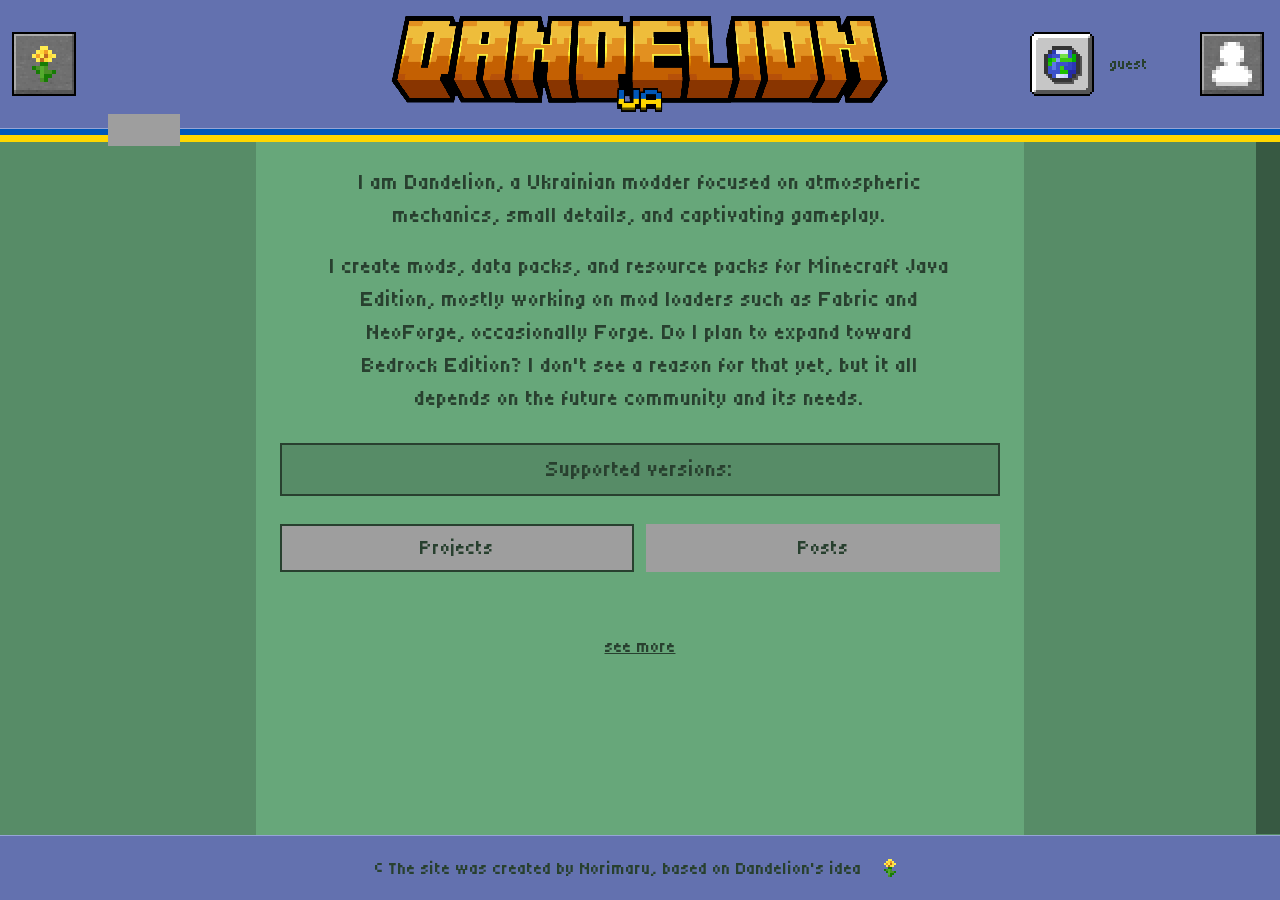
<file: index.html>
<!DOCTYPE html>
<html lang="en">
<head>
  <meta charset="UTF-8">
  <meta name="viewport" content="width=device-width, initial-scale=1.0">
  <title>Dandelion_ua</title>
  <link rel="icon" href="assets/icons/dandelion_ua_site_logo.png" type="image/png">
  <link rel="preconnect" href="https://fonts.googleapis.com">
  <link rel="preconnect" href="https://fonts.gstatic.com" crossorigin>
  <link href="https://fonts.googleapis.com/css2?family=Tiny5&display=swap" rel="stylesheet">
  <link rel="stylesheet" href="css/style.css?v=77">
  <script src="assets/embed/manifest.js"></script>
  <script src="assets/embed/apply.js"></script>
</head>
<body>
  <div class="site-top">
  <header class="site-header">
    <div class="menu-wrap">
      <button type="button" class="menu-btn tex-btn" data-menu-toggle aria-expanded="false">
        <span class="btn-tex">
          <img class="icon-off" src="assets/icons/dandelion_button.png?v=77" alt="">
          <img class="icon-hover" src="assets/icons/dandelion_button_hovered.png?v=77" alt="">
          <img class="icon-press" src="assets/icons/dandelion_button_pressed.png?v=77" alt="">
          <img class="icon-active" src="assets/icons/dandelion_button_active.png?v=77" alt="">
        </span>
      </button>
      <div class="side-menu-clip">
        <aside class="side-menu" data-side-menu>
          <a class="side-slot" href="https://modrinth.com/user/dandelion_ua" target="_blank" rel="noopener noreferrer" data-i18n-tip="social_modrinth">
            <img src="assets/icons/modrinth.svg" alt="">
          </a>
          <a class="side-slot" href="https://www.curseforge.com/members/dandelion_ua/projects" target="_blank" rel="noopener noreferrer" data-i18n-tip="social_curseforge">
            <img src="assets/icons/curseforge_link.png" alt="">
          </a>
          <a class="side-slot" href="https://mcreator.net/user/800904/dandelionua" target="_blank" rel="noopener noreferrer" data-i18n-tip="social_mcreator">
            <img src="assets/icons/mcreator.svg" alt="">
          </a>
          <a class="side-slot" href="https://t.me/dandelion_ua_tg" target="_blank" rel="noopener noreferrer" data-i18n-tip="social_telegram">
            <img src="assets/icons/telegram_link.png" alt="">
          </a>
          <a class="side-slot" href="https://discord.gg/SyBSh4hfQ8" target="_blank" rel="noopener noreferrer" data-i18n-tip="social_discord">
            <img src="assets/icons/discord_link.png" alt="">
          </a>
          <a class="side-slot" href="https://www.reddit.com/user/kitaro_7/" target="_blank" rel="noopener noreferrer" data-i18n-tip="social_reddit">
            <img src="assets/icons/reddit.svg" alt="">
          </a>
        </aside>
      </div>
    </div>
    <div class="page-nav" data-page-nav>
      <button type="button" class="page-nav-tab" data-page-nav-toggle aria-expanded="false"></button>
      <div class="page-nav-menu-clip">
        <div class="page-nav-menu" data-page-nav-menu>
          <a href="index.html" data-i18n="nav_home">Home</a>
          <a href="projects.html" data-i18n="nav_projects">Projects</a>
          <a href="publications.html" data-i18n="nav_publications">Posts</a>
        </div>
      </div>
    </div>
    <a class="header-title-link" href="index.html">
      <img class="header-title" src="assets/icons/dandelion_ua_header.png" data-img="header" alt="">
    </a>
    <div class="header-tools">
    <div class="lang-switch">
      <div class="lang-menu-clip">
        <div class="lang-menu" data-lang-menu>
          <button type="button" class="lang-btn" data-lang="en" aria-label="EN">
            <img src="assets/icons/en_lang.png" alt="">
          </button>
          <button type="button" class="lang-btn" data-lang="ua" aria-label="UK">
            <img src="assets/icons/uk_lang.png" alt="">
          </button>
        </div>
      </div>
      <button type="button" class="lang-toggle tex-btn" data-lang-toggle aria-expanded="false">
        <span class="btn-tex">
          <img class="icon-off" src="assets/icons/language_button.png" data-img="lang" alt="">
          <img class="icon-hover" src="assets/icons/language_button_hovered.png" alt="">
          <img class="icon-press" src="assets/icons/language_button_pressed.png" alt="">
          <img class="icon-active" src="assets/icons/language_button_active.png" alt="">
        </span>
      </button>
    </div>
    <span class="account-name" data-account-label>guest</span>
    <button type="button" class="account-toggle tex-btn" data-account-toggle aria-expanded="false">
      <span class="btn-tex">
        <img class="icon-off" src="assets/icons/account_button.png?v=77" alt="">
        <img class="icon-hover" src="assets/icons/account_button_hovered.png?v=77" alt="">
        <img class="icon-press" src="assets/icons/account_button_pressed.png?v=77" alt="">
        <img class="icon-active" src="assets/icons/account_button_hovered.png?v=77" alt="">
      </span>
    </button>
    </div>
  </header>
  <div class="header-stripes"></div>
  </div>
  <div class="site-pane">
  <div class="site-scroll" data-scroll>
  <div class="site-stack">
  <div class="site-row">
    <aside class="sidebar sidebar-start" aria-hidden="true"></aside>
  <main class="page-body">
    <div class="home-copy">
      <p class="intro" data-i18n="intro">I am Dandelion, a Ukrainian modder focused on atmospheric mechanics, small details, and captivating gameplay.</p>
      <p class="intro intro-wide" data-i18n="intro2">I create mods, data packs, and resource packs for Minecraft Java Edition, mostly working on mod loaders such as Fabric and NeoForge, occasionally Forge. Do I plan to expand toward Bedrock Edition? I don't see a reason for that yet, but it all depends on the future community and its needs.</p>
    </div>
    <div class="versions-wrap">
      <table class="versions" data-versions>
        <thead>
          <tr>
            <th class="versions-title" colspan="6">
              <button type="button" data-versions-toggle aria-expanded="false">
                <span data-i18n="versions_title">Supported versions:</span>
              </button>
            </th>
          </tr>
          <tr class="versions-cols">
            <th></th>
            <th>fabric</th>
            <th>neoforge</th>
            <th>forge</th>
            <th data-i18n="col_datapacks">data packs</th>
            <th data-i18n="col_resourcepacks">resource packs</th>
          </tr>
        </thead>
        <tbody>
          <tr>
            <th scope="row">26.2</th>
            <td><img class="mark" src="assets/icons/yes_icon.png" alt=""></td>
            <td><img class="mark" src="assets/icons/yes_icon.png" alt=""></td>
            <td><img class="mark" src="assets/icons/no_icon.png" alt=""></td>
            <td><img class="mark" src="assets/icons/yes_icon.png" alt=""></td>
            <td></td>
          </tr>
          <tr>
            <th scope="row">26.1.2</th>
            <td><img class="mark" src="assets/icons/yes_icon.png" alt=""></td>
            <td><img class="mark" src="assets/icons/yes_icon.png" alt=""></td>
            <td><img class="mark" src="assets/icons/no_icon.png" alt=""></td>
            <td><img class="mark" src="assets/icons/yes_icon.png" alt=""></td>
            <td></td>
          </tr>
          <tr>
            <th scope="row">26.1.1</th>
            <td><img class="mark" src="assets/icons/no_icon.png" alt=""></td>
            <td><img class="mark" src="assets/icons/no_icon.png" alt=""></td>
            <td><img class="mark" src="assets/icons/no_icon.png" alt=""></td>
            <td><img class="mark" src="assets/icons/yes_icon.png" alt=""></td>
            <td></td>
          </tr>
          <tr>
            <th scope="row">26.1</th>
            <td><img class="mark" src="assets/icons/no_icon.png" alt=""></td>
            <td><img class="mark" src="assets/icons/no_icon.png" alt=""></td>
            <td><img class="mark" src="assets/icons/no_icon.png" alt=""></td>
            <td><img class="mark" src="assets/icons/yes_icon.png" alt=""></td>
            <td></td>
          </tr>
          <tr>
            <th scope="row">1.21.8</th>
            <td><img class="mark" src="assets/icons/no_icon.png" alt=""></td>
            <td><img class="mark" src="assets/icons/yes_icon.png" alt=""></td>
            <td><img class="mark" src="assets/icons/no_icon.png" alt=""></td>
            <td><img class="mark" src="assets/icons/yes_icon.png" alt=""></td>
            <td></td>
          </tr>
          <tr>
            <th scope="row">1.21.1</th>
            <td><img class="mark" src="assets/icons/no_icon.png" alt=""></td>
            <td><img class="mark" src="assets/icons/yes_icon.png" alt=""></td>
            <td><img class="mark" src="assets/icons/no_icon.png" alt=""></td>
            <td><img class="mark" src="assets/icons/yes_icon.png" alt=""></td>
            <td></td>
          </tr>
          <tr>
            <th scope="row">1.21</th>
            <td><img class="mark" src="assets/icons/no_icon.png" alt=""></td>
            <td><img class="mark" src="assets/icons/no_icon.png" alt=""></td>
            <td><img class="mark" src="assets/icons/no_icon.png" alt=""></td>
            <td><img class="mark" src="assets/icons/yes_icon.png" alt=""></td>
            <td></td>
          </tr>
          <tr>
            <th scope="row">1.20.1</th>
            <td><img class="mark" src="assets/icons/no_icon.png" alt=""></td>
            <td><img class="mark" src="assets/icons/no_icon.png" alt=""></td>
            <td><img class="mark" src="assets/icons/yes_icon.png" alt=""></td>
            <td><img class="mark" src="assets/icons/yes_icon.png" alt=""></td>
            <td></td>
          </tr>
          <tr>
            <th scope="row">1.20</th>
            <td><img class="mark" src="assets/icons/no_icon.png" alt=""></td>
            <td><img class="mark" src="assets/icons/no_icon.png" alt=""></td>
            <td><img class="mark" src="assets/icons/no_icon.png" alt=""></td>
            <td><img class="mark" src="assets/icons/yes_icon.png" alt=""></td>
            <td></td>
          </tr>
          <tr>
            <th scope="row">1.19.4</th>
            <td><img class="mark" src="assets/icons/no_icon.png" alt=""></td>
            <td><img class="mark" src="assets/icons/no_icon.png" alt=""></td>
            <td><img class="mark" src="assets/icons/yes_icon.png" alt=""></td>
            <td><img class="mark" src="assets/icons/yes_icon.png" alt=""></td>
            <td></td>
          </tr>
          <tr>
            <th scope="row">1.18.2</th>
            <td><img class="mark" src="assets/icons/no_icon.png" alt=""></td>
            <td><img class="mark" src="assets/icons/no_icon.png" alt=""></td>
            <td><img class="mark" src="assets/icons/no_icon.png" alt=""></td>
            <td><img class="mark" src="assets/icons/yes_icon.png" alt=""></td>
            <td></td>
          </tr>
        </tbody>
      </table>
    </div>
    <div class="feed-tabs" data-feed-tabs>
      <button type="button" class="feed-tab is-active" data-feed-tab="project" data-i18n="nav_projects">Projects</button>
      <button type="button" class="feed-tab" data-feed-tab="publication" data-i18n="nav_publications">Posts</button>
    </div>
    <button type="button" class="post-create-btn" data-post-create data-admin-only hidden data-i18n="post_create">Create publication</button>
    <section class="posts" data-posts></section>
    <a class="feed-more" data-feed-more href="projects.html" data-i18n="feed_more">see more</a>
  </main>
    <aside class="sidebar sidebar-end" aria-hidden="true"></aside>
  </div>
  <div class="site-end" data-scroll-end>
  <div class="footer-stripe"></div>
  <footer class="site-footer">
    <p data-i18n="footer">© The site was created by Norimaru, based on Dandelion's idea</p>
    <button type="button" class="footer-flower" data-footer-flower>
      <img src="assets/icons/dandelion.png?v=77" alt="">
    </button>
  </footer>
  </div>
  </div>
  </div>
  <div class="scroll-rail" data-scroll-rail aria-hidden="true">
    <div class="scroll-thumb" data-scroll-thumb></div>
  </div>
  </div>
  <div class="account-modal" data-account-modal hidden>
    <div class="account-dialog">
      <button type="button" class="account-close" data-account-close data-i18n-title="account_close">
        <img class="close-off" src="assets/icons/cross_button.png" alt="">
        <img class="close-hover" src="assets/icons/cross_button_hovered.png" alt="">
        <img class="close-press" src="assets/icons/cross_button_pressed.png" alt="">
      </button>
      <div data-account-form-box>
        <div class="post-lang-tabs" data-account-tabs>
          <button type="button" class="post-lang-tab is-active" data-account-tab="login" data-i18n="account_login">log in</button>
          <button type="button" class="post-lang-tab" data-account-tab="register" data-i18n="account_create">create account</button>
        </div>
        <form class="account-form" data-account-form data-account-mode="login">
          <label>
            <span data-i18n="account_nick">nick</span>
            <input name="nick" maxlength="20" autocomplete="username">
          </label>
          <label>
            <span data-i18n="account_password">password</span>
            <span class="pass-row">
              <input name="password" type="password" autocomplete="current-password">
              <button type="button" class="pass-eye" data-pass-eye data-i18n-tip="account_show_password" data-i18n-title="account_show_password">
                <svg viewBox="0 0 24 24" aria-hidden="true"><path d="M12 5C6 5 2.3 10.2 2 12c.3 1.8 4 7 10 7s9.7-5.2 10-7c-.3-1.8-4-7-10-7zm0 10.2A3.2 3.2 0 1 1 12 8.8a3.2 3.2 0 0 1 0 6.4z"/></svg>
              </button>
            </span>
          </label>
          <label data-account-repeat>
            <span data-i18n="account_password_repeat">repeat password</span>
            <span class="pass-row">
              <input name="password2" type="password" autocomplete="new-password">
              <button type="button" class="pass-eye" data-pass-eye data-i18n-tip="account_show_password" data-i18n-title="account_show_password">
                <svg viewBox="0 0 24 24" aria-hidden="true"><path d="M12 5C6 5 2.3 10.2 2 12c.3 1.8 4 7 10 7s9.7-5.2 10-7c-.3-1.8-4-7-10-7zm0 10.2A3.2 3.2 0 1 1 12 8.8a3.2 3.2 0 0 1 0 6.4z"/></svg>
              </button>
            </span>
          </label>
          <p class="account-error" data-account-error></p>
          <div class="account-actions">
            <button type="submit" data-account-submit data-i18n="account_login">log in</button>
          </div>
        </form>
      </div>
      <div data-account-session hidden>
        <p class="account-session-nick" data-account-session-nick></p>
        <div class="account-nick-edit" data-account-nick-edit hidden>
          <input data-account-new-nick maxlength="20" autocomplete="username">
          <button type="button" data-account-nick-save data-i18n="post_save">save</button>
        </div>
        <div class="account-actions">
          <button type="button" data-account-nick-open data-i18n="account_edit_nick">edit nick</button>
          <button type="button" data-account-logout data-i18n="account_logout">log out</button>
        </div>
      </div>
    </div>
  </div>
  <div class="post-modal" data-post-modal hidden>
    <div class="post-dialog">
      <button type="button" class="account-close" data-post-close data-i18n-title="account_close">
        <img class="close-off" src="assets/icons/cross_button.png" alt="">
        <img class="close-hover" src="assets/icons/cross_button_hovered.png" alt="">
        <img class="close-press" src="assets/icons/cross_button_pressed.png" alt="">
      </button>
      <form class="post-form" data-post-form data-form-kind="project" data-form-lang="en">
        <div class="post-kind-tabs">
          <button type="button" class="post-lang-tab is-active" data-post-kind="project" data-i18n="nav_projects">Projects</button>
          <button type="button" class="post-lang-tab" data-post-kind="publication" data-i18n="post_kind_post">Posts</button>
        </div>
        <input type="hidden" name="kind" value="project">
        <label data-title-en>
          <span data-i18n="post_title">title</span>
          <input name="title_en" maxlength="120">
        </label>
        <label data-title-ua data-pub-only>
          <span data-i18n="post_title">title</span>
          <input name="title_ua" maxlength="120">
        </label>
        <div class="post-lang-tabs">
          <button type="button" class="post-lang-tab is-active" data-post-lang="en">EN</button>
          <button type="button" class="post-lang-tab" data-post-lang="ua">UK</button>
        </div>
        <div class="post-pane is-on" data-post-pane="en">
          <div class="post-lead-head">
            <span data-i18n="post_lead">short description</span>
            <span class="comment-count" data-lead-count="en">0/300</span>
          </div>
          <div class="post-lead-edit" data-lead="en" contenteditable="true"></div>
          <div class="post-lead-bar">
            <button type="button" class="post-tool" data-fmt="bold" data-i18n-title="post_bold"><b>B</b></button>
            <button type="button" class="post-tool" data-fmt="italic" data-i18n-title="post_italic"><i>I</i></button>
            <button type="button" class="post-tool" data-fmt="underline" data-i18n-title="post_underline"><u>U</u></button>
            <button type="button" class="post-tool" data-fmt="strikeThrough" data-i18n-title="post_strike"><s>S</s></button>
            <button type="button" class="post-tool post-tool-clip" data-link-btn data-i18n-title="post_link">
              <svg viewBox="0 0 24 24" aria-hidden="true"><path d="M10 13.5a4 4 0 0 0 5.66 0l2.12-2.12a4 4 0 0 0-5.66-5.66L11 6.84" fill="none" stroke="currentColor" stroke-width="1.8" stroke-linecap="round"/><path d="M14 10.5a4 4 0 0 0-5.66 0L6.22 12.62a4 4 0 1 0 5.66 5.66L13 17.16" fill="none" stroke="currentColor" stroke-width="1.8" stroke-linecap="round"/></svg>
            </button>
          </div>
          <div class="post-eye-row">
            <button type="button" class="post-eye" data-post-eye hidden data-i18n-title="post_eye">
              <svg viewBox="0 0 24 24" aria-hidden="true"><path fill="currentColor" d="M12 5C6 5 2.3 10.2 2 12c.3 1.8 4 7 10 7s9.7-5.2 10-7c-.3-1.8-4-7-10-7zm0 10.2A3.2 3.2 0 1 1 12 8.8a3.2 3.2 0 0 1 0 6.4z"/></svg>
            </button>
          </div>
          <div class="post-editor" data-editor="en" data-pub-only contenteditable="true"></div>
        </div>
        <div class="post-pane" data-post-pane="ua">
          <div class="post-lead-head">
            <span data-i18n="post_lead">short description</span>
            <span class="comment-count" data-lead-count="ua">0/300</span>
          </div>
          <div class="post-lead-edit" data-lead="ua" contenteditable="true"></div>
          <div class="post-lead-bar">
            <button type="button" class="post-tool" data-fmt="bold" data-i18n-title="post_bold"><b>B</b></button>
            <button type="button" class="post-tool" data-fmt="italic" data-i18n-title="post_italic"><i>I</i></button>
            <button type="button" class="post-tool" data-fmt="underline" data-i18n-title="post_underline"><u>U</u></button>
            <button type="button" class="post-tool" data-fmt="strikeThrough" data-i18n-title="post_strike"><s>S</s></button>
            <button type="button" class="post-tool post-tool-clip" data-link-btn data-i18n-title="post_link">
              <svg viewBox="0 0 24 24" aria-hidden="true"><path d="M10 13.5a4 4 0 0 0 5.66 0l2.12-2.12a4 4 0 0 0-5.66-5.66L11 6.84" fill="none" stroke="currentColor" stroke-width="1.8" stroke-linecap="round"/><path d="M14 10.5a4 4 0 0 0-5.66 0L6.22 12.62a4 4 0 1 0 5.66 5.66L13 17.16" fill="none" stroke="currentColor" stroke-width="1.8" stroke-linecap="round"/></svg>
            </button>
          </div>
          <div class="post-eye-row">
            <button type="button" class="post-eye" data-post-eye hidden data-i18n-title="post_eye">
              <svg viewBox="0 0 24 24" aria-hidden="true"><path fill="currentColor" d="M12 5C6 5 2.3 10.2 2 12c.3 1.8 4 7 10 7s9.7-5.2 10-7c-.3-1.8-4-7-10-7zm0 10.2A3.2 3.2 0 1 1 12 8.8a3.2 3.2 0 0 1 0 6.4z"/></svg>
            </button>
          </div>
          <div class="post-editor" data-editor="ua" data-pub-only contenteditable="true"></div>
        </div>
        <div class="post-project" data-project-only>
          <p class="proj-label" data-i18n="proj_types">project type</p>
          <div class="proj-opts">
            <label class="proj-chip"><input type="checkbox" name="proj_type" value="mod"><span data-i18n="proj_type_mod">mod</span></label>
            <label class="proj-chip"><input type="checkbox" name="proj_type" value="datapack"><span data-i18n="proj_type_datapack">data pack</span></label>
            <label class="proj-chip"><input type="checkbox" name="proj_type" value="resourcepack"><span data-i18n="proj_type_resourcepack">resource pack</span></label>
          </div>
          <p class="proj-label" data-i18n="proj_platforms">platforms</p>
          <div class="proj-opts">
            <label class="proj-chip"><input type="checkbox" name="proj_platform" value="vanilla"><span>Vanilla</span></label>
            <label class="proj-chip"><input type="checkbox" name="proj_platform" value="fabric"><span>Fabric</span></label>
            <label class="proj-chip"><input type="checkbox" name="proj_platform" value="neoforge"><span>NeoForge</span></label>
            <label class="proj-chip"><input type="checkbox" name="proj_platform" value="forge"><span>Forge</span></label>
          </div>
          <p class="proj-label" data-i18n="proj_versions">versions</p>
          <div class="proj-opts proj-opts-wrap" data-proj-versions></div>
          <p class="proj-label" data-i18n="proj_state">project state</p>
          <div class="proj-opts">
            <label class="proj-chip"><input type="radio" name="proj_state" value="release"><span data-i18n="proj_state_release">release</span></label>
            <label class="proj-chip"><input type="radio" name="proj_state" value="open_beta"><span data-i18n="proj_state_open_beta">open beta</span></label>
            <label class="proj-chip"><input type="radio" name="proj_state" value="closed_beta"><span data-i18n="proj_state_closed_beta">closed beta</span></label>
          </div>
          <p class="proj-label" data-i18n="proj_status">project status</p>
          <div class="proj-opts">
            <label class="proj-chip"><input type="radio" name="proj_status" value="ready"><span data-i18n="proj_status_ready">ready</span></label>
            <label class="proj-chip"><input type="radio" name="proj_status" value="wip"><span data-i18n="proj_status_wip">in development</span></label>
            <label class="proj-chip"><input type="radio" name="proj_status" value="paused"><span data-i18n="proj_status_paused">development paused</span></label>
            <label class="proj-chip"><input type="radio" name="proj_status" value="planned"><span data-i18n="proj_status_planned">planned</span></label>
          </div>
          <div class="proj-preview-row">
            <div class="proj-preview-sq" data-preview-view></div>
            <div class="proj-preview-side">
              <span class="proj-preview-name" data-preview-name></span>
              <input class="post-photo-input" data-preview-input type="file" accept="image/jpeg,image/png,image/webp,image/gif">
              <button type="button" class="post-tool post-tool-clip" data-preview-btn data-i18n-title="proj_preview">
                <svg viewBox="0 0 24 24" aria-hidden="true"><path d="M16.4 6.8v8.1a4.4 4.4 0 0 1-8.8 0V6.6a2.8 2.8 0 1 1 5.6 0v8.1a1.2 1.2 0 0 1-2.4 0V7.5" fill="none" stroke="currentColor" stroke-width="1.8" stroke-linecap="round"/></svg>
              </button>
            </div>
          </div>
        </div>
        <div class="post-controls" data-pub-only>
        <div class="post-toolbar">
          <button type="button" class="post-tool post-tool-clip" data-photo-btn data-i18n-title="post_attach">
            <svg viewBox="0 0 24 24" aria-hidden="true"><path d="M16.4 6.8v8.1a4.4 4.4 0 0 1-8.8 0V6.6a2.8 2.8 0 1 1 5.6 0v8.1a1.2 1.2 0 0 1-2.4 0V7.5" fill="none" stroke="currentColor" stroke-width="1.8" stroke-linecap="round"/></svg>
          </button>
          <input class="post-photo-input" data-photo-input type="file" accept="image/jpeg,image/png,image/webp,image/gif">
          <button type="button" class="post-tool" data-fmt="bold" data-i18n-title="post_bold"><b>B</b></button>
          <button type="button" class="post-tool" data-fmt="italic" data-i18n-title="post_italic"><i>I</i></button>
          <button type="button" class="post-tool" data-fmt="underline" data-i18n-title="post_underline"><u>U</u></button>
          <button type="button" class="post-tool" data-fmt="strikeThrough" data-i18n-title="post_strike"><s>S</s></button>
          <button type="button" class="post-tool post-tool-clip" data-link-btn data-i18n-title="post_link">
            <svg viewBox="0 0 24 24" aria-hidden="true"><path d="M10 13.5a4 4 0 0 0 5.66 0l2.12-2.12a4 4 0 0 0-5.66-5.66L11 6.84" fill="none" stroke="currentColor" stroke-width="1.8" stroke-linecap="round"/><path d="M14 10.5a4 4 0 0 0-5.66 0L6.22 12.62a4 4 0 1 0 5.66 5.66L13 17.16" fill="none" stroke="currentColor" stroke-width="1.8" stroke-linecap="round"/></svg>
          </button>
          <span class="post-swatches">
            <button type="button" class="post-swatch" data-color="#28402f" style="background:#28402f"></button>
            <button type="button" class="post-swatch" data-color="#67a77a" style="background:#67a77a"></button>
            <button type="button" class="post-swatch" data-color="#77bf8c" style="background:#77bf8c"></button>
            <button type="button" class="post-swatch" data-color="#6371af" style="background:#6371af"></button>
            <button type="button" class="post-swatch" data-color="#96a5d5" style="background:#96a5d5"></button>
            <button type="button" class="post-swatch" data-color="#eebd3b" style="background:#eebd3b"></button>
          </span>
        </div>
        <div class="post-rgb" data-rgb-box>
          <div class="rgb-pick-wrap" data-rgb-pick-wrap>
            <button type="button" class="rgb-pick" data-rgb-pick aria-expanded="false"></button>
            <div class="rgb-panel" data-rgb-panel hidden>
              <div class="rgb-sv">
                <canvas width="160" height="112" data-rgb-sv-canvas></canvas>
                <span class="rgb-sv-dot" data-rgb-sv-dot></span>
              </div>
              <div class="rgb-hue-col">
                <canvas width="18" height="112" data-rgb-hue-canvas></canvas>
                <span class="rgb-hue-mark" data-rgb-hue-mark></span>
              </div>
            </div>
          </div>
          <div class="rgb-sliders">
            <div class="rgb-col"><input class="rgb-slider" type="range" min="0" max="255" value="40" data-rgb="r"><span>R</span></div>
            <div class="rgb-col"><input class="rgb-slider" type="range" min="0" max="255" value="64" data-rgb="g"><span>G</span></div>
            <div class="rgb-col"><input class="rgb-slider" type="range" min="0" max="255" value="47" data-rgb="b"><span>B</span></div>
          </div>
          <div class="rgb-current">
            <button type="button" class="post-swatch post-swatch-preview" data-rgb-apply></button>
            <input class="rgb-hex" data-rgb-hex maxlength="7" value="#28402f" spellcheck="false">
          </div>
        </div>
        </div>
        <p class="account-error" data-post-error></p>
        <div class="account-actions">
          <button type="button" data-post-save data-i18n="post_save">save</button>
          <button type="submit" data-post-submit data-i18n="post_publish">publish</button>
        </div>
      </form>
      <div class="link-pop" data-link-pop hidden>
        <input class="link-pop-input" data-link-input maxlength="500" spellcheck="false">
      </div>
    </div>
  </div>
  <div class="post-modal comment-modal" data-comment-modal hidden>
    <div class="post-dialog">
      <button type="button" class="account-close" data-comment-close data-i18n-title="account_close">
        <img class="close-off" src="assets/icons/cross_button.png" alt="">
        <img class="close-hover" src="assets/icons/cross_button_hovered.png" alt="">
        <img class="close-press" src="assets/icons/cross_button_pressed.png" alt="">
      </button>
      <div class="post-form">
        <p data-i18n="post_comments">comments</p>
        <div class="comment-list" data-comment-list></div>
        <div class="comment-compose">
          <div class="post-lead-bar">
            <button type="button" class="post-tool" data-fmt="bold" data-i18n-title="post_bold"><b>B</b></button>
            <button type="button" class="post-tool" data-fmt="italic" data-i18n-title="post_italic"><i>I</i></button>
            <button type="button" class="post-tool" data-fmt="underline" data-i18n-title="post_underline"><u>U</u></button>
            <button type="button" class="post-tool" data-fmt="strikeThrough" data-i18n-title="post_strike"><s>S</s></button>
          </div>
          <div class="comment-edit" data-comment-edit contenteditable="true"></div>
          <div class="comment-compose-row">
            <span class="comment-count" data-comment-count-label>0/300</span>
            <button type="button" data-comment-send data-i18n="post_comment_send">send</button>
          </div>
          <p class="account-error" data-comment-error></p>
        </div>
      </div>
    </div>
  </div>
  <div class="confirm-modal" data-close-modal hidden>
    <div class="confirm-dialog">
      <p data-i18n="post_close_ask">Close?</p>
      <div class="confirm-actions">
        <button type="button" data-close-discard data-i18n="post_close">close</button>
        <button type="button" data-close-save data-i18n="post_save">save</button>
      </div>
    </div>
  </div>
  <div class="confirm-modal" data-confirm-modal hidden>
    <div class="confirm-dialog">
      <p data-confirm-text></p>
      <div class="confirm-actions">
        <button type="button" data-confirm-yes data-i18n="confirm_yes">yes</button>
        <button type="button" data-confirm-no data-i18n="confirm_no">no</button>
      </div>
    </div>
  </div>
  <script src="js/config.js"></script>
  <script src="js/i18n.js?v=77"></script>
  <script src="js/account.js?v=77"></script>
  <script src="js/posts.js?v=77"></script>
  <script src="js/main.js?v=77"></script>
</body>
</html>
</file>
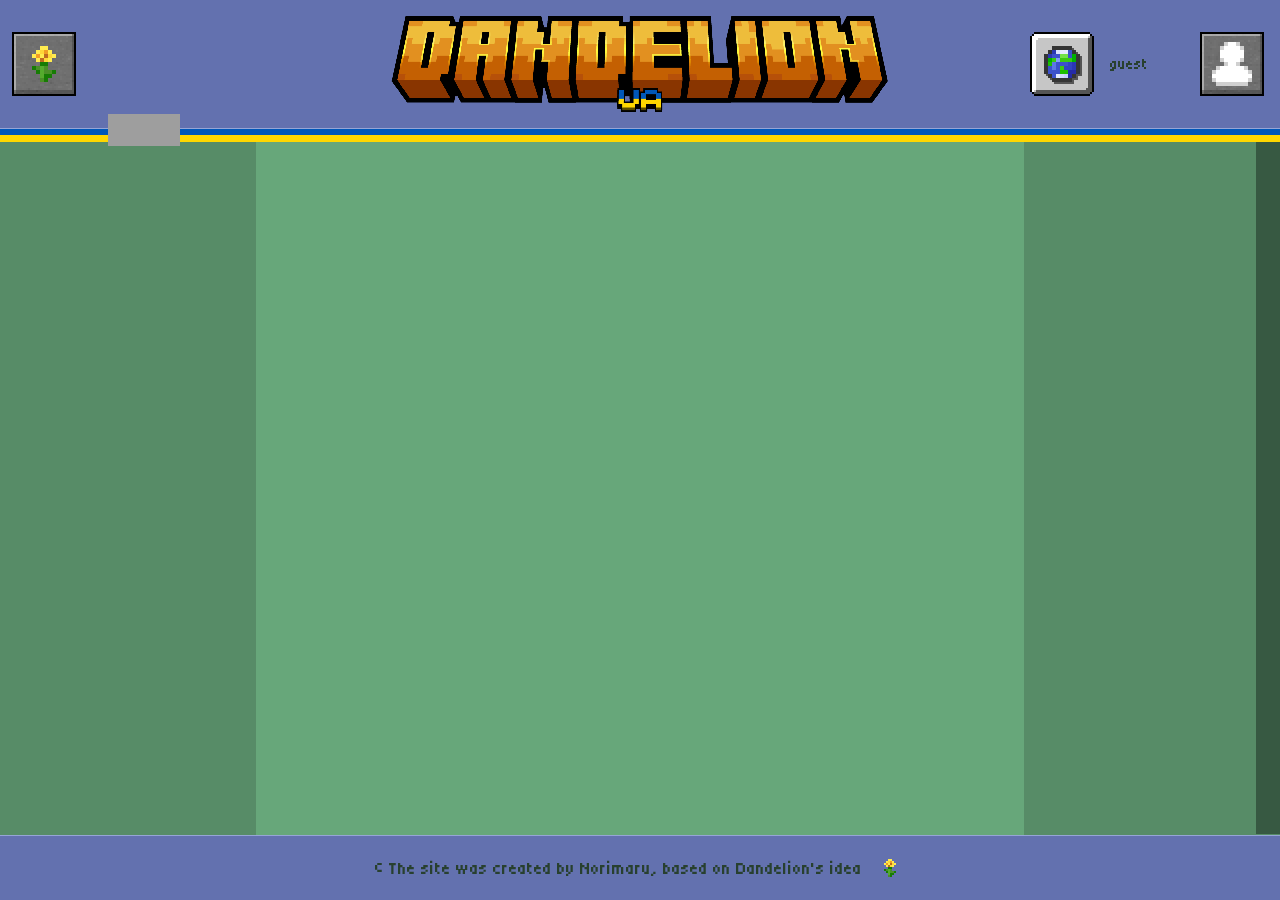
<file: project.html>
<!DOCTYPE html>
<html lang="en">
<head>
  <meta charset="UTF-8">
  <meta name="viewport" content="width=device-width, initial-scale=1.0">
  <title>Dandelion_ua</title>
  <link rel="icon" href="assets/icons/dandelion_ua_site_logo.png" type="image/png">
  <link rel="preconnect" href="https://fonts.googleapis.com">
  <link rel="preconnect" href="https://fonts.gstatic.com" crossorigin>
  <link href="https://fonts.googleapis.com/css2?family=Tiny5&display=swap" rel="stylesheet">
  <link rel="stylesheet" href="css/style.css?v=77">
  <script src="assets/embed/manifest.js"></script>
  <script src="assets/embed/apply.js"></script>
</head>
<body data-page="project">
  <div class="site-top">
  <header class="site-header">
    <div class="menu-wrap">
      <button type="button" class="menu-btn tex-btn" data-menu-toggle aria-expanded="false">
        <span class="btn-tex">
          <img class="icon-off" src="assets/icons/dandelion_button.png?v=77" alt="">
          <img class="icon-hover" src="assets/icons/dandelion_button_hovered.png?v=77" alt="">
          <img class="icon-press" src="assets/icons/dandelion_button_pressed.png?v=77" alt="">
          <img class="icon-active" src="assets/icons/dandelion_button_active.png?v=77" alt="">
        </span>
      </button>
      <div class="side-menu-clip">
        <aside class="side-menu" data-side-menu>
          <a class="side-slot" href="https://modrinth.com/user/dandelion_ua" target="_blank" rel="noopener noreferrer" data-i18n-tip="social_modrinth">
            <img src="assets/icons/modrinth.svg" alt="">
          </a>
          <a class="side-slot" href="https://www.curseforge.com/members/dandelion_ua/projects" target="_blank" rel="noopener noreferrer" data-i18n-tip="social_curseforge">
            <img src="assets/icons/curseforge_link.png" alt="">
          </a>
          <a class="side-slot" href="https://mcreator.net/user/800904/dandelionua" target="_blank" rel="noopener noreferrer" data-i18n-tip="social_mcreator">
            <img src="assets/icons/mcreator.svg" alt="">
          </a>
          <a class="side-slot" href="https://t.me/dandelion_ua_tg" target="_blank" rel="noopener noreferrer" data-i18n-tip="social_telegram">
            <img src="assets/icons/telegram_link.png" alt="">
          </a>
          <a class="side-slot" href="https://discord.gg/SyBSh4hfQ8" target="_blank" rel="noopener noreferrer" data-i18n-tip="social_discord">
            <img src="assets/icons/discord_link.png" alt="">
          </a>
          <a class="side-slot" href="https://www.reddit.com/user/kitaro_7/" target="_blank" rel="noopener noreferrer" data-i18n-tip="social_reddit">
            <img src="assets/icons/reddit.svg" alt="">
          </a>
        </aside>
      </div>
    </div>
    <div class="page-nav" data-page-nav>
      <button type="button" class="page-nav-tab" data-page-nav-toggle aria-expanded="false"></button>
      <div class="page-nav-menu-clip">
        <div class="page-nav-menu" data-page-nav-menu>
          <a href="index.html" data-i18n="nav_home">Home</a>
          <a href="projects.html" data-i18n="nav_projects">Projects</a>
          <a href="publications.html" data-i18n="nav_publications">Posts</a>
        </div>
      </div>
    </div>
    <a class="header-title-link" href="index.html">
      <img class="header-title" src="assets/icons/dandelion_ua_header.png" data-img="header" alt="">
    </a>
    <div class="header-tools">
    <div class="lang-switch">
      <div class="lang-menu-clip">
        <div class="lang-menu" data-lang-menu>
          <button type="button" class="lang-btn" data-lang="en" aria-label="EN">
            <img src="assets/icons/en_lang.png" alt="">
          </button>
          <button type="button" class="lang-btn" data-lang="ua" aria-label="UK">
            <img src="assets/icons/uk_lang.png" alt="">
          </button>
        </div>
      </div>
      <button type="button" class="lang-toggle tex-btn" data-lang-toggle aria-expanded="false">
        <span class="btn-tex">
          <img class="icon-off" src="assets/icons/language_button.png" data-img="lang" alt="">
          <img class="icon-hover" src="assets/icons/language_button_hovered.png" alt="">
          <img class="icon-press" src="assets/icons/language_button_pressed.png" alt="">
          <img class="icon-active" src="assets/icons/language_button_active.png" alt="">
        </span>
      </button>
    </div>
    <span class="account-name" data-account-label>guest</span>
    <button type="button" class="account-toggle tex-btn" data-account-toggle aria-expanded="false">
      <span class="btn-tex">
        <img class="icon-off" src="assets/icons/account_button.png?v=77" alt="">
        <img class="icon-hover" src="assets/icons/account_button_hovered.png?v=77" alt="">
        <img class="icon-press" src="assets/icons/account_button_pressed.png?v=77" alt="">
        <img class="icon-active" src="assets/icons/account_button_hovered.png?v=77" alt="">
      </span>
    </button>
    </div>
  </header>
  <div class="header-stripes"></div>
  </div>
  <div class="site-pane">
  <div class="site-scroll" data-scroll>
  <div class="site-stack">
  <div class="site-row">
    <aside class="sidebar sidebar-start" aria-hidden="true"></aside>
  <main class="page-body">
    <h1 class="project-page-title" data-project-title></h1>
  </main>
    <aside class="sidebar sidebar-end" aria-hidden="true"></aside>
  </div>
  <div class="site-end" data-scroll-end>
  <div class="footer-stripe"></div>
  <footer class="site-footer">
    <p data-i18n="footer">© The site was created by Norimaru, based on Dandelion's idea</p>
    <button type="button" class="footer-flower" data-footer-flower>
      <img src="assets/icons/dandelion.png?v=77" alt="">
    </button>
  </footer>
  </div>
  </div>
  </div>
  <div class="scroll-rail" data-scroll-rail aria-hidden="true">
    <div class="scroll-thumb" data-scroll-thumb></div>
  </div>
  </div>
  <div class="account-modal" data-account-modal hidden>
    <div class="account-dialog">
      <button type="button" class="account-close" data-account-close data-i18n-title="account_close">
        <img class="close-off" src="assets/icons/cross_button.png" alt="">
        <img class="close-hover" src="assets/icons/cross_button_hovered.png" alt="">
        <img class="close-press" src="assets/icons/cross_button_pressed.png" alt="">
      </button>
      <div data-account-form-box>
        <div class="post-lang-tabs" data-account-tabs>
          <button type="button" class="post-lang-tab is-active" data-account-tab="login" data-i18n="account_login">log in</button>
          <button type="button" class="post-lang-tab" data-account-tab="register" data-i18n="account_create">create account</button>
        </div>
        <form class="account-form" data-account-form data-account-mode="login">
          <label>
            <span data-i18n="account_nick">nick</span>
            <input name="nick" maxlength="20" autocomplete="username">
          </label>
          <label>
            <span data-i18n="account_password">password</span>
            <span class="pass-row">
              <input name="password" type="password" autocomplete="current-password">
              <button type="button" class="pass-eye" data-pass-eye data-i18n-tip="account_show_password" data-i18n-title="account_show_password">
                <svg viewBox="0 0 24 24" aria-hidden="true"><path d="M12 5C6 5 2.3 10.2 2 12c.3 1.8 4 7 10 7s9.7-5.2 10-7c-.3-1.8-4-7-10-7zm0 10.2A3.2 3.2 0 1 1 12 8.8a3.2 3.2 0 0 1 0 6.4z"/></svg>
              </button>
            </span>
          </label>
          <label data-account-repeat>
            <span data-i18n="account_password_repeat">repeat password</span>
            <span class="pass-row">
              <input name="password2" type="password" autocomplete="new-password">
              <button type="button" class="pass-eye" data-pass-eye data-i18n-tip="account_show_password" data-i18n-title="account_show_password">
                <svg viewBox="0 0 24 24" aria-hidden="true"><path d="M12 5C6 5 2.3 10.2 2 12c.3 1.8 4 7 10 7s9.7-5.2 10-7c-.3-1.8-4-7-10-7zm0 10.2A3.2 3.2 0 1 1 12 8.8a3.2 3.2 0 0 1 0 6.4z"/></svg>
              </button>
            </span>
          </label>
          <p class="account-error" data-account-error></p>
          <div class="account-actions">
            <button type="submit" data-account-submit data-i18n="account_login">log in</button>
          </div>
        </form>
      </div>
      <div data-account-session hidden>
        <p class="account-session-nick" data-account-session-nick></p>
        <div class="account-nick-edit" data-account-nick-edit hidden>
          <input data-account-new-nick maxlength="20" autocomplete="username">
          <button type="button" data-account-nick-save data-i18n="post_save">save</button>
        </div>
        <div class="account-actions">
          <button type="button" data-account-nick-open data-i18n="account_edit_nick">edit nick</button>
          <button type="button" data-account-logout data-i18n="account_logout">log out</button>
        </div>
      </div>
    </div>
  </div>
  <script src="js/config.js"></script>
  <script src="js/i18n.js?v=77"></script>
  <script src="js/account.js?v=77"></script>
  <script src="js/posts.js?v=77"></script>
  <script src="js/main.js?v=77"></script>
</body>
</html>
</file>
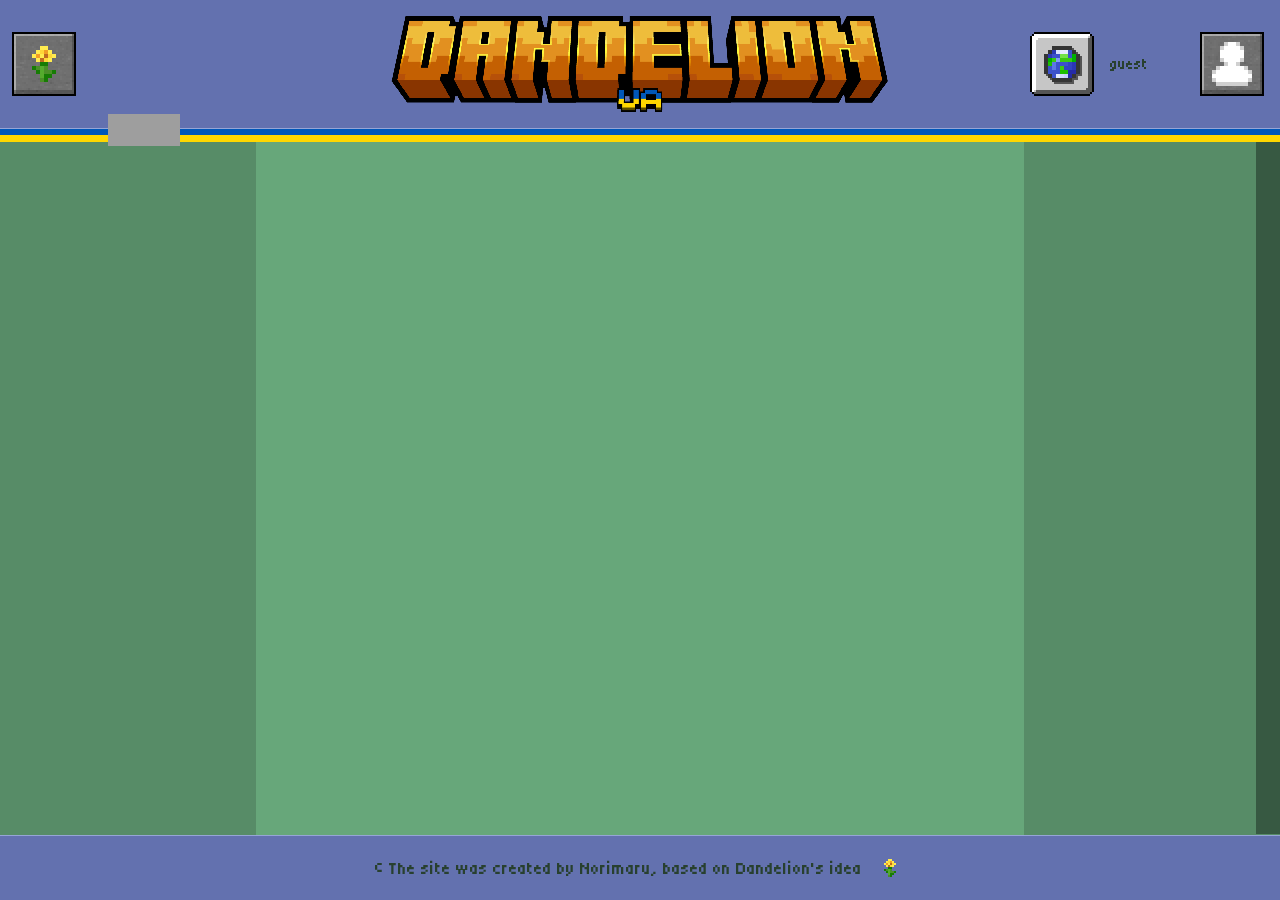
<file: projects.html>
<!DOCTYPE html>
<html lang="en">
<head>
  <meta charset="UTF-8">
  <meta name="viewport" content="width=device-width, initial-scale=1.0">
  <title>Dandelion_ua</title>
  <link rel="icon" href="assets/icons/dandelion_ua_site_logo.png" type="image/png">
  <link rel="preconnect" href="https://fonts.googleapis.com">
  <link rel="preconnect" href="https://fonts.gstatic.com" crossorigin>
  <link href="https://fonts.googleapis.com/css2?family=Tiny5&display=swap" rel="stylesheet">
  <link rel="stylesheet" href="css/style.css?v=77">
  <script src="assets/embed/manifest.js"></script>
  <script src="assets/embed/apply.js"></script>
</head>
<body data-list-kind="project">
  <div class="site-top">
  <header class="site-header">
    <div class="menu-wrap">
      <button type="button" class="menu-btn tex-btn" data-menu-toggle aria-expanded="false">
        <span class="btn-tex">
          <img class="icon-off" src="assets/icons/dandelion_button.png?v=77" alt="">
          <img class="icon-hover" src="assets/icons/dandelion_button_hovered.png?v=77" alt="">
          <img class="icon-press" src="assets/icons/dandelion_button_pressed.png?v=77" alt="">
          <img class="icon-active" src="assets/icons/dandelion_button_active.png?v=77" alt="">
        </span>
      </button>
      <div class="side-menu-clip">
        <aside class="side-menu" data-side-menu>
          <a class="side-slot" href="https://modrinth.com/user/dandelion_ua" target="_blank" rel="noopener noreferrer" data-i18n-tip="social_modrinth">
            <img src="assets/icons/modrinth.svg" alt="">
          </a>
          <a class="side-slot" href="https://www.curseforge.com/members/dandelion_ua/projects" target="_blank" rel="noopener noreferrer" data-i18n-tip="social_curseforge">
            <img src="assets/icons/curseforge_link.png" alt="">
          </a>
          <a class="side-slot" href="https://mcreator.net/user/800904/dandelionua" target="_blank" rel="noopener noreferrer" data-i18n-tip="social_mcreator">
            <img src="assets/icons/mcreator.svg" alt="">
          </a>
          <a class="side-slot" href="https://t.me/dandelion_ua_tg" target="_blank" rel="noopener noreferrer" data-i18n-tip="social_telegram">
            <img src="assets/icons/telegram_link.png" alt="">
          </a>
          <a class="side-slot" href="https://discord.gg/SyBSh4hfQ8" target="_blank" rel="noopener noreferrer" data-i18n-tip="social_discord">
            <img src="assets/icons/discord_link.png" alt="">
          </a>
          <a class="side-slot" href="https://www.reddit.com/user/kitaro_7/" target="_blank" rel="noopener noreferrer" data-i18n-tip="social_reddit">
            <img src="assets/icons/reddit.svg" alt="">
          </a>
        </aside>
      </div>
    </div>
    <div class="page-nav" data-page-nav>
      <button type="button" class="page-nav-tab" data-page-nav-toggle aria-expanded="false"></button>
      <div class="page-nav-menu-clip">
        <div class="page-nav-menu" data-page-nav-menu>
          <a href="index.html" data-i18n="nav_home">Home</a>
          <a href="projects.html" data-i18n="nav_projects">Projects</a>
          <a href="publications.html" data-i18n="nav_publications">Posts</a>
        </div>
      </div>
    </div>
    <a class="header-title-link" href="index.html">
      <img class="header-title" src="assets/icons/dandelion_ua_header.png" data-img="header" alt="">
    </a>
    <div class="header-tools">
    <div class="lang-switch">
      <div class="lang-menu-clip">
        <div class="lang-menu" data-lang-menu>
          <button type="button" class="lang-btn" data-lang="en" aria-label="EN">
            <img src="assets/icons/en_lang.png" alt="">
          </button>
          <button type="button" class="lang-btn" data-lang="ua" aria-label="UK">
            <img src="assets/icons/uk_lang.png" alt="">
          </button>
        </div>
      </div>
      <button type="button" class="lang-toggle tex-btn" data-lang-toggle aria-expanded="false">
        <span class="btn-tex">
          <img class="icon-off" src="assets/icons/language_button.png" data-img="lang" alt="">
          <img class="icon-hover" src="assets/icons/language_button_hovered.png" alt="">
          <img class="icon-press" src="assets/icons/language_button_pressed.png" alt="">
          <img class="icon-active" src="assets/icons/language_button_active.png" alt="">
        </span>
      </button>
    </div>
    <span class="account-name" data-account-label>guest</span>
    <button type="button" class="account-toggle tex-btn" data-account-toggle aria-expanded="false">
      <span class="btn-tex">
        <img class="icon-off" src="assets/icons/account_button.png?v=77" alt="">
        <img class="icon-hover" src="assets/icons/account_button_hovered.png?v=77" alt="">
        <img class="icon-press" src="assets/icons/account_button_pressed.png?v=77" alt="">
        <img class="icon-active" src="assets/icons/account_button_hovered.png?v=77" alt="">
      </span>
    </button>
    </div>
  </header>
  <div class="header-stripes"></div>
  </div>
  <div class="site-pane">
  <div class="site-scroll" data-scroll>
  <div class="site-stack">
  <div class="site-row">
    <aside class="sidebar sidebar-start" aria-hidden="true"></aside>
  <main class="page-body">
    <div class="home-copy">
      <p class="intro" data-i18n="intro">I am Dandelion, a Ukrainian modder focused on atmospheric mechanics, small details, and captivating gameplay.</p>
      <p class="intro intro-wide" data-i18n="intro2">I create mods, data packs, and resource packs for Minecraft Java Edition, mostly working on mod loaders such as Fabric and NeoForge, occasionally Forge. Do I plan to expand toward Bedrock Edition? I don't see a reason for that yet, but it all depends on the future community and its needs.</p>
    </div>
    <div class="versions-wrap">
      <table class="versions" data-versions>
        <thead>
          <tr>
            <th class="versions-title" colspan="6">
              <button type="button" data-versions-toggle aria-expanded="false">
                <span data-i18n="versions_title">Supported versions:</span>
              </button>
            </th>
          </tr>
          <tr class="versions-cols">
            <th></th>
            <th>fabric</th>
            <th>neoforge</th>
            <th>forge</th>
            <th data-i18n="col_datapacks">data packs</th>
            <th data-i18n="col_resourcepacks">resource packs</th>
          </tr>
        </thead>
        <tbody>
          <tr>
            <th scope="row">26.2</th>
            <td><img class="mark" src="assets/icons/yes_icon.png" alt=""></td>
            <td><img class="mark" src="assets/icons/yes_icon.png" alt=""></td>
            <td><img class="mark" src="assets/icons/no_icon.png" alt=""></td>
            <td><img class="mark" src="assets/icons/yes_icon.png" alt=""></td>
            <td></td>
          </tr>
          <tr>
            <th scope="row">26.1.2</th>
            <td><img class="mark" src="assets/icons/yes_icon.png" alt=""></td>
            <td><img class="mark" src="assets/icons/yes_icon.png" alt=""></td>
            <td><img class="mark" src="assets/icons/no_icon.png" alt=""></td>
            <td><img class="mark" src="assets/icons/yes_icon.png" alt=""></td>
            <td></td>
          </tr>
          <tr>
            <th scope="row">26.1.1</th>
            <td><img class="mark" src="assets/icons/no_icon.png" alt=""></td>
            <td><img class="mark" src="assets/icons/no_icon.png" alt=""></td>
            <td><img class="mark" src="assets/icons/no_icon.png" alt=""></td>
            <td><img class="mark" src="assets/icons/yes_icon.png" alt=""></td>
            <td></td>
          </tr>
          <tr>
            <th scope="row">26.1</th>
            <td><img class="mark" src="assets/icons/no_icon.png" alt=""></td>
            <td><img class="mark" src="assets/icons/no_icon.png" alt=""></td>
            <td><img class="mark" src="assets/icons/no_icon.png" alt=""></td>
            <td><img class="mark" src="assets/icons/yes_icon.png" alt=""></td>
            <td></td>
          </tr>
          <tr>
            <th scope="row">1.21.8</th>
            <td><img class="mark" src="assets/icons/no_icon.png" alt=""></td>
            <td><img class="mark" src="assets/icons/yes_icon.png" alt=""></td>
            <td><img class="mark" src="assets/icons/no_icon.png" alt=""></td>
            <td><img class="mark" src="assets/icons/yes_icon.png" alt=""></td>
            <td></td>
          </tr>
          <tr>
            <th scope="row">1.21.1</th>
            <td><img class="mark" src="assets/icons/no_icon.png" alt=""></td>
            <td><img class="mark" src="assets/icons/yes_icon.png" alt=""></td>
            <td><img class="mark" src="assets/icons/no_icon.png" alt=""></td>
            <td><img class="mark" src="assets/icons/yes_icon.png" alt=""></td>
            <td></td>
          </tr>
          <tr>
            <th scope="row">1.21</th>
            <td><img class="mark" src="assets/icons/no_icon.png" alt=""></td>
            <td><img class="mark" src="assets/icons/no_icon.png" alt=""></td>
            <td><img class="mark" src="assets/icons/no_icon.png" alt=""></td>
            <td><img class="mark" src="assets/icons/yes_icon.png" alt=""></td>
            <td></td>
          </tr>
          <tr>
            <th scope="row">1.20.1</th>
            <td><img class="mark" src="assets/icons/no_icon.png" alt=""></td>
            <td><img class="mark" src="assets/icons/no_icon.png" alt=""></td>
            <td><img class="mark" src="assets/icons/yes_icon.png" alt=""></td>
            <td><img class="mark" src="assets/icons/yes_icon.png" alt=""></td>
            <td></td>
          </tr>
          <tr>
            <th scope="row">1.20</th>
            <td><img class="mark" src="assets/icons/no_icon.png" alt=""></td>
            <td><img class="mark" src="assets/icons/no_icon.png" alt=""></td>
            <td><img class="mark" src="assets/icons/no_icon.png" alt=""></td>
            <td><img class="mark" src="assets/icons/yes_icon.png" alt=""></td>
            <td></td>
          </tr>
          <tr>
            <th scope="row">1.19.4</th>
            <td><img class="mark" src="assets/icons/no_icon.png" alt=""></td>
            <td><img class="mark" src="assets/icons/no_icon.png" alt=""></td>
            <td><img class="mark" src="assets/icons/yes_icon.png" alt=""></td>
            <td><img class="mark" src="assets/icons/yes_icon.png" alt=""></td>
            <td></td>
          </tr>
          <tr>
            <th scope="row">1.18.2</th>
            <td><img class="mark" src="assets/icons/no_icon.png" alt=""></td>
            <td><img class="mark" src="assets/icons/no_icon.png" alt=""></td>
            <td><img class="mark" src="assets/icons/no_icon.png" alt=""></td>
            <td><img class="mark" src="assets/icons/yes_icon.png" alt=""></td>
            <td></td>
          </tr>
        </tbody>
      </table>
    </div>
    <div class="feed-tabs" data-feed-tabs>
      <button type="button" class="feed-tab is-active" data-feed-tab="project" data-i18n="nav_projects">Projects</button>
      <button type="button" class="feed-tab" data-feed-tab="publication" data-i18n="nav_publications">Posts</button>
    </div>
    <button type="button" class="post-create-btn" data-post-create data-admin-only hidden data-i18n="post_create">Create publication</button>
    <section class="posts" data-posts></section>
    <a class="feed-more" data-feed-more href="projects.html" data-i18n="feed_more">see more</a>
  </main>
    <aside class="sidebar sidebar-end" aria-hidden="true"></aside>
  </div>
  <div class="site-end" data-scroll-end>
  <div class="footer-stripe"></div>
  <footer class="site-footer">
    <p data-i18n="footer">© The site was created by Norimaru, based on Dandelion's idea</p>
    <button type="button" class="footer-flower" data-footer-flower>
      <img src="assets/icons/dandelion.png?v=77" alt="">
    </button>
  </footer>
  </div>
  </div>
  </div>
  <div class="scroll-rail" data-scroll-rail aria-hidden="true">
    <div class="scroll-thumb" data-scroll-thumb></div>
  </div>
  </div>
  <div class="account-modal" data-account-modal hidden>
    <div class="account-dialog">
      <button type="button" class="account-close" data-account-close data-i18n-title="account_close">
        <img class="close-off" src="assets/icons/cross_button.png" alt="">
        <img class="close-hover" src="assets/icons/cross_button_hovered.png" alt="">
        <img class="close-press" src="assets/icons/cross_button_pressed.png" alt="">
      </button>
      <div data-account-form-box>
        <div class="post-lang-tabs" data-account-tabs>
          <button type="button" class="post-lang-tab is-active" data-account-tab="login" data-i18n="account_login">log in</button>
          <button type="button" class="post-lang-tab" data-account-tab="register" data-i18n="account_create">create account</button>
        </div>
        <form class="account-form" data-account-form data-account-mode="login">
          <label>
            <span data-i18n="account_nick">nick</span>
            <input name="nick" maxlength="20" autocomplete="username">
          </label>
          <label>
            <span data-i18n="account_password">password</span>
            <span class="pass-row">
              <input name="password" type="password" autocomplete="current-password">
              <button type="button" class="pass-eye" data-pass-eye data-i18n-tip="account_show_password" data-i18n-title="account_show_password">
                <svg viewBox="0 0 24 24" aria-hidden="true"><path d="M12 5C6 5 2.3 10.2 2 12c.3 1.8 4 7 10 7s9.7-5.2 10-7c-.3-1.8-4-7-10-7zm0 10.2A3.2 3.2 0 1 1 12 8.8a3.2 3.2 0 0 1 0 6.4z"/></svg>
              </button>
            </span>
          </label>
          <label data-account-repeat>
            <span data-i18n="account_password_repeat">repeat password</span>
            <span class="pass-row">
              <input name="password2" type="password" autocomplete="new-password">
              <button type="button" class="pass-eye" data-pass-eye data-i18n-tip="account_show_password" data-i18n-title="account_show_password">
                <svg viewBox="0 0 24 24" aria-hidden="true"><path d="M12 5C6 5 2.3 10.2 2 12c.3 1.8 4 7 10 7s9.7-5.2 10-7c-.3-1.8-4-7-10-7zm0 10.2A3.2 3.2 0 1 1 12 8.8a3.2 3.2 0 0 1 0 6.4z"/></svg>
              </button>
            </span>
          </label>
          <p class="account-error" data-account-error></p>
          <div class="account-actions">
            <button type="submit" data-account-submit data-i18n="account_login">log in</button>
          </div>
        </form>
      </div>
      <div data-account-session hidden>
        <p class="account-session-nick" data-account-session-nick></p>
        <div class="account-nick-edit" data-account-nick-edit hidden>
          <input data-account-new-nick maxlength="20" autocomplete="username">
          <button type="button" data-account-nick-save data-i18n="post_save">save</button>
        </div>
        <div class="account-actions">
          <button type="button" data-account-nick-open data-i18n="account_edit_nick">edit nick</button>
          <button type="button" data-account-logout data-i18n="account_logout">log out</button>
        </div>
      </div>
    </div>
  </div>
  <div class="post-modal" data-post-modal hidden>
    <div class="post-dialog">
      <button type="button" class="account-close" data-post-close data-i18n-title="account_close">
        <img class="close-off" src="assets/icons/cross_button.png" alt="">
        <img class="close-hover" src="assets/icons/cross_button_hovered.png" alt="">
        <img class="close-press" src="assets/icons/cross_button_pressed.png" alt="">
      </button>
      <form class="post-form" data-post-form data-form-kind="project" data-form-lang="en">
        <div class="post-kind-tabs">
          <button type="button" class="post-lang-tab is-active" data-post-kind="project" data-i18n="nav_projects">Projects</button>
          <button type="button" class="post-lang-tab" data-post-kind="publication" data-i18n="post_kind_post">Posts</button>
        </div>
        <input type="hidden" name="kind" value="project">
        <label data-title-en>
          <span data-i18n="post_title">title</span>
          <input name="title_en" maxlength="120">
        </label>
        <label data-title-ua data-pub-only>
          <span data-i18n="post_title">title</span>
          <input name="title_ua" maxlength="120">
        </label>
        <div class="post-lang-tabs">
          <button type="button" class="post-lang-tab is-active" data-post-lang="en">EN</button>
          <button type="button" class="post-lang-tab" data-post-lang="ua">UK</button>
        </div>
        <div class="post-pane is-on" data-post-pane="en">
          <div class="post-lead-head">
            <span data-i18n="post_lead">short description</span>
            <span class="comment-count" data-lead-count="en">0/300</span>
          </div>
          <div class="post-lead-edit" data-lead="en" contenteditable="true"></div>
          <div class="post-lead-bar">
            <button type="button" class="post-tool" data-fmt="bold" data-i18n-title="post_bold"><b>B</b></button>
            <button type="button" class="post-tool" data-fmt="italic" data-i18n-title="post_italic"><i>I</i></button>
            <button type="button" class="post-tool" data-fmt="underline" data-i18n-title="post_underline"><u>U</u></button>
            <button type="button" class="post-tool" data-fmt="strikeThrough" data-i18n-title="post_strike"><s>S</s></button>
            <button type="button" class="post-tool post-tool-clip" data-link-btn data-i18n-title="post_link">
              <svg viewBox="0 0 24 24" aria-hidden="true"><path d="M10 13.5a4 4 0 0 0 5.66 0l2.12-2.12a4 4 0 0 0-5.66-5.66L11 6.84" fill="none" stroke="currentColor" stroke-width="1.8" stroke-linecap="round"/><path d="M14 10.5a4 4 0 0 0-5.66 0L6.22 12.62a4 4 0 1 0 5.66 5.66L13 17.16" fill="none" stroke="currentColor" stroke-width="1.8" stroke-linecap="round"/></svg>
            </button>
          </div>
          <div class="post-eye-row">
            <button type="button" class="post-eye" data-post-eye hidden data-i18n-title="post_eye">
              <svg viewBox="0 0 24 24" aria-hidden="true"><path fill="currentColor" d="M12 5C6 5 2.3 10.2 2 12c.3 1.8 4 7 10 7s9.7-5.2 10-7c-.3-1.8-4-7-10-7zm0 10.2A3.2 3.2 0 1 1 12 8.8a3.2 3.2 0 0 1 0 6.4z"/></svg>
            </button>
          </div>
          <div class="post-editor" data-editor="en" data-pub-only contenteditable="true"></div>
        </div>
        <div class="post-pane" data-post-pane="ua">
          <div class="post-lead-head">
            <span data-i18n="post_lead">short description</span>
            <span class="comment-count" data-lead-count="ua">0/300</span>
          </div>
          <div class="post-lead-edit" data-lead="ua" contenteditable="true"></div>
          <div class="post-lead-bar">
            <button type="button" class="post-tool" data-fmt="bold" data-i18n-title="post_bold"><b>B</b></button>
            <button type="button" class="post-tool" data-fmt="italic" data-i18n-title="post_italic"><i>I</i></button>
            <button type="button" class="post-tool" data-fmt="underline" data-i18n-title="post_underline"><u>U</u></button>
            <button type="button" class="post-tool" data-fmt="strikeThrough" data-i18n-title="post_strike"><s>S</s></button>
            <button type="button" class="post-tool post-tool-clip" data-link-btn data-i18n-title="post_link">
              <svg viewBox="0 0 24 24" aria-hidden="true"><path d="M10 13.5a4 4 0 0 0 5.66 0l2.12-2.12a4 4 0 0 0-5.66-5.66L11 6.84" fill="none" stroke="currentColor" stroke-width="1.8" stroke-linecap="round"/><path d="M14 10.5a4 4 0 0 0-5.66 0L6.22 12.62a4 4 0 1 0 5.66 5.66L13 17.16" fill="none" stroke="currentColor" stroke-width="1.8" stroke-linecap="round"/></svg>
            </button>
          </div>
          <div class="post-eye-row">
            <button type="button" class="post-eye" data-post-eye hidden data-i18n-title="post_eye">
              <svg viewBox="0 0 24 24" aria-hidden="true"><path fill="currentColor" d="M12 5C6 5 2.3 10.2 2 12c.3 1.8 4 7 10 7s9.7-5.2 10-7c-.3-1.8-4-7-10-7zm0 10.2A3.2 3.2 0 1 1 12 8.8a3.2 3.2 0 0 1 0 6.4z"/></svg>
            </button>
          </div>
          <div class="post-editor" data-editor="ua" data-pub-only contenteditable="true"></div>
        </div>
        <div class="post-project" data-project-only>
          <p class="proj-label" data-i18n="proj_types">project type</p>
          <div class="proj-opts">
            <label class="proj-chip"><input type="checkbox" name="proj_type" value="mod"><span data-i18n="proj_type_mod">mod</span></label>
            <label class="proj-chip"><input type="checkbox" name="proj_type" value="datapack"><span data-i18n="proj_type_datapack">data pack</span></label>
            <label class="proj-chip"><input type="checkbox" name="proj_type" value="resourcepack"><span data-i18n="proj_type_resourcepack">resource pack</span></label>
          </div>
          <p class="proj-label" data-i18n="proj_platforms">platforms</p>
          <div class="proj-opts">
            <label class="proj-chip"><input type="checkbox" name="proj_platform" value="vanilla"><span>Vanilla</span></label>
            <label class="proj-chip"><input type="checkbox" name="proj_platform" value="fabric"><span>Fabric</span></label>
            <label class="proj-chip"><input type="checkbox" name="proj_platform" value="neoforge"><span>NeoForge</span></label>
            <label class="proj-chip"><input type="checkbox" name="proj_platform" value="forge"><span>Forge</span></label>
          </div>
          <p class="proj-label" data-i18n="proj_versions">versions</p>
          <div class="proj-opts proj-opts-wrap" data-proj-versions></div>
          <p class="proj-label" data-i18n="proj_state">project state</p>
          <div class="proj-opts">
            <label class="proj-chip"><input type="radio" name="proj_state" value="release"><span data-i18n="proj_state_release">release</span></label>
            <label class="proj-chip"><input type="radio" name="proj_state" value="open_beta"><span data-i18n="proj_state_open_beta">open beta</span></label>
            <label class="proj-chip"><input type="radio" name="proj_state" value="closed_beta"><span data-i18n="proj_state_closed_beta">closed beta</span></label>
          </div>
          <p class="proj-label" data-i18n="proj_status">project status</p>
          <div class="proj-opts">
            <label class="proj-chip"><input type="radio" name="proj_status" value="ready"><span data-i18n="proj_status_ready">ready</span></label>
            <label class="proj-chip"><input type="radio" name="proj_status" value="wip"><span data-i18n="proj_status_wip">in development</span></label>
            <label class="proj-chip"><input type="radio" name="proj_status" value="paused"><span data-i18n="proj_status_paused">development paused</span></label>
            <label class="proj-chip"><input type="radio" name="proj_status" value="planned"><span data-i18n="proj_status_planned">planned</span></label>
          </div>
          <div class="proj-preview-row">
            <div class="proj-preview-sq" data-preview-view></div>
            <div class="proj-preview-side">
              <span class="proj-preview-name" data-preview-name></span>
              <input class="post-photo-input" data-preview-input type="file" accept="image/jpeg,image/png,image/webp,image/gif">
              <button type="button" class="post-tool post-tool-clip" data-preview-btn data-i18n-title="proj_preview">
                <svg viewBox="0 0 24 24" aria-hidden="true"><path d="M16.4 6.8v8.1a4.4 4.4 0 0 1-8.8 0V6.6a2.8 2.8 0 1 1 5.6 0v8.1a1.2 1.2 0 0 1-2.4 0V7.5" fill="none" stroke="currentColor" stroke-width="1.8" stroke-linecap="round"/></svg>
              </button>
            </div>
          </div>
        </div>
        <div class="post-controls" data-pub-only>
        <div class="post-toolbar">
          <button type="button" class="post-tool post-tool-clip" data-photo-btn data-i18n-title="post_attach">
            <svg viewBox="0 0 24 24" aria-hidden="true"><path d="M16.4 6.8v8.1a4.4 4.4 0 0 1-8.8 0V6.6a2.8 2.8 0 1 1 5.6 0v8.1a1.2 1.2 0 0 1-2.4 0V7.5" fill="none" stroke="currentColor" stroke-width="1.8" stroke-linecap="round"/></svg>
          </button>
          <input class="post-photo-input" data-photo-input type="file" accept="image/jpeg,image/png,image/webp,image/gif">
          <button type="button" class="post-tool" data-fmt="bold" data-i18n-title="post_bold"><b>B</b></button>
          <button type="button" class="post-tool" data-fmt="italic" data-i18n-title="post_italic"><i>I</i></button>
          <button type="button" class="post-tool" data-fmt="underline" data-i18n-title="post_underline"><u>U</u></button>
          <button type="button" class="post-tool" data-fmt="strikeThrough" data-i18n-title="post_strike"><s>S</s></button>
          <button type="button" class="post-tool post-tool-clip" data-link-btn data-i18n-title="post_link">
            <svg viewBox="0 0 24 24" aria-hidden="true"><path d="M10 13.5a4 4 0 0 0 5.66 0l2.12-2.12a4 4 0 0 0-5.66-5.66L11 6.84" fill="none" stroke="currentColor" stroke-width="1.8" stroke-linecap="round"/><path d="M14 10.5a4 4 0 0 0-5.66 0L6.22 12.62a4 4 0 1 0 5.66 5.66L13 17.16" fill="none" stroke="currentColor" stroke-width="1.8" stroke-linecap="round"/></svg>
          </button>
          <span class="post-swatches">
            <button type="button" class="post-swatch" data-color="#28402f" style="background:#28402f"></button>
            <button type="button" class="post-swatch" data-color="#67a77a" style="background:#67a77a"></button>
            <button type="button" class="post-swatch" data-color="#77bf8c" style="background:#77bf8c"></button>
            <button type="button" class="post-swatch" data-color="#6371af" style="background:#6371af"></button>
            <button type="button" class="post-swatch" data-color="#96a5d5" style="background:#96a5d5"></button>
            <button type="button" class="post-swatch" data-color="#eebd3b" style="background:#eebd3b"></button>
          </span>
        </div>
        <div class="post-rgb" data-rgb-box>
          <div class="rgb-pick-wrap" data-rgb-pick-wrap>
            <button type="button" class="rgb-pick" data-rgb-pick aria-expanded="false"></button>
            <div class="rgb-panel" data-rgb-panel hidden>
              <div class="rgb-sv">
                <canvas width="160" height="112" data-rgb-sv-canvas></canvas>
                <span class="rgb-sv-dot" data-rgb-sv-dot></span>
              </div>
              <div class="rgb-hue-col">
                <canvas width="18" height="112" data-rgb-hue-canvas></canvas>
                <span class="rgb-hue-mark" data-rgb-hue-mark></span>
              </div>
            </div>
          </div>
          <div class="rgb-sliders">
            <div class="rgb-col"><input class="rgb-slider" type="range" min="0" max="255" value="40" data-rgb="r"><span>R</span></div>
            <div class="rgb-col"><input class="rgb-slider" type="range" min="0" max="255" value="64" data-rgb="g"><span>G</span></div>
            <div class="rgb-col"><input class="rgb-slider" type="range" min="0" max="255" value="47" data-rgb="b"><span>B</span></div>
          </div>
          <div class="rgb-current">
            <button type="button" class="post-swatch post-swatch-preview" data-rgb-apply></button>
            <input class="rgb-hex" data-rgb-hex maxlength="7" value="#28402f" spellcheck="false">
          </div>
        </div>
        </div>
        <p class="account-error" data-post-error></p>
        <div class="account-actions">
          <button type="button" data-post-save data-i18n="post_save">save</button>
          <button type="submit" data-post-submit data-i18n="post_publish">publish</button>
        </div>
      </form>
      <div class="link-pop" data-link-pop hidden>
        <input class="link-pop-input" data-link-input maxlength="500" spellcheck="false">
      </div>
    </div>
  </div>
  <div class="post-modal comment-modal" data-comment-modal hidden>
    <div class="post-dialog">
      <button type="button" class="account-close" data-comment-close data-i18n-title="account_close">
        <img class="close-off" src="assets/icons/cross_button.png" alt="">
        <img class="close-hover" src="assets/icons/cross_button_hovered.png" alt="">
        <img class="close-press" src="assets/icons/cross_button_pressed.png" alt="">
      </button>
      <div class="post-form">
        <p data-i18n="post_comments">comments</p>
        <div class="comment-list" data-comment-list></div>
        <div class="comment-compose">
          <div class="post-lead-bar">
            <button type="button" class="post-tool" data-fmt="bold" data-i18n-title="post_bold"><b>B</b></button>
            <button type="button" class="post-tool" data-fmt="italic" data-i18n-title="post_italic"><i>I</i></button>
            <button type="button" class="post-tool" data-fmt="underline" data-i18n-title="post_underline"><u>U</u></button>
            <button type="button" class="post-tool" data-fmt="strikeThrough" data-i18n-title="post_strike"><s>S</s></button>
          </div>
          <div class="comment-edit" data-comment-edit contenteditable="true"></div>
          <div class="comment-compose-row">
            <span class="comment-count" data-comment-count-label>0/300</span>
            <button type="button" data-comment-send data-i18n="post_comment_send">send</button>
          </div>
          <p class="account-error" data-comment-error></p>
        </div>
      </div>
    </div>
  </div>
  <div class="confirm-modal" data-close-modal hidden>
    <div class="confirm-dialog">
      <p data-i18n="post_close_ask">Close?</p>
      <div class="confirm-actions">
        <button type="button" data-close-discard data-i18n="post_close">close</button>
        <button type="button" data-close-save data-i18n="post_save">save</button>
      </div>
    </div>
  </div>
  <div class="confirm-modal" data-confirm-modal hidden>
    <div class="confirm-dialog">
      <p data-confirm-text></p>
      <div class="confirm-actions">
        <button type="button" data-confirm-yes data-i18n="confirm_yes">yes</button>
        <button type="button" data-confirm-no data-i18n="confirm_no">no</button>
      </div>
    </div>
  </div>
  <script src="js/config.js"></script>
  <script src="js/i18n.js?v=77"></script>
  <script src="js/account.js?v=77"></script>
  <script src="js/posts.js?v=77"></script>
  <script src="js/main.js?v=77"></script>
</body>
</html>
</file>
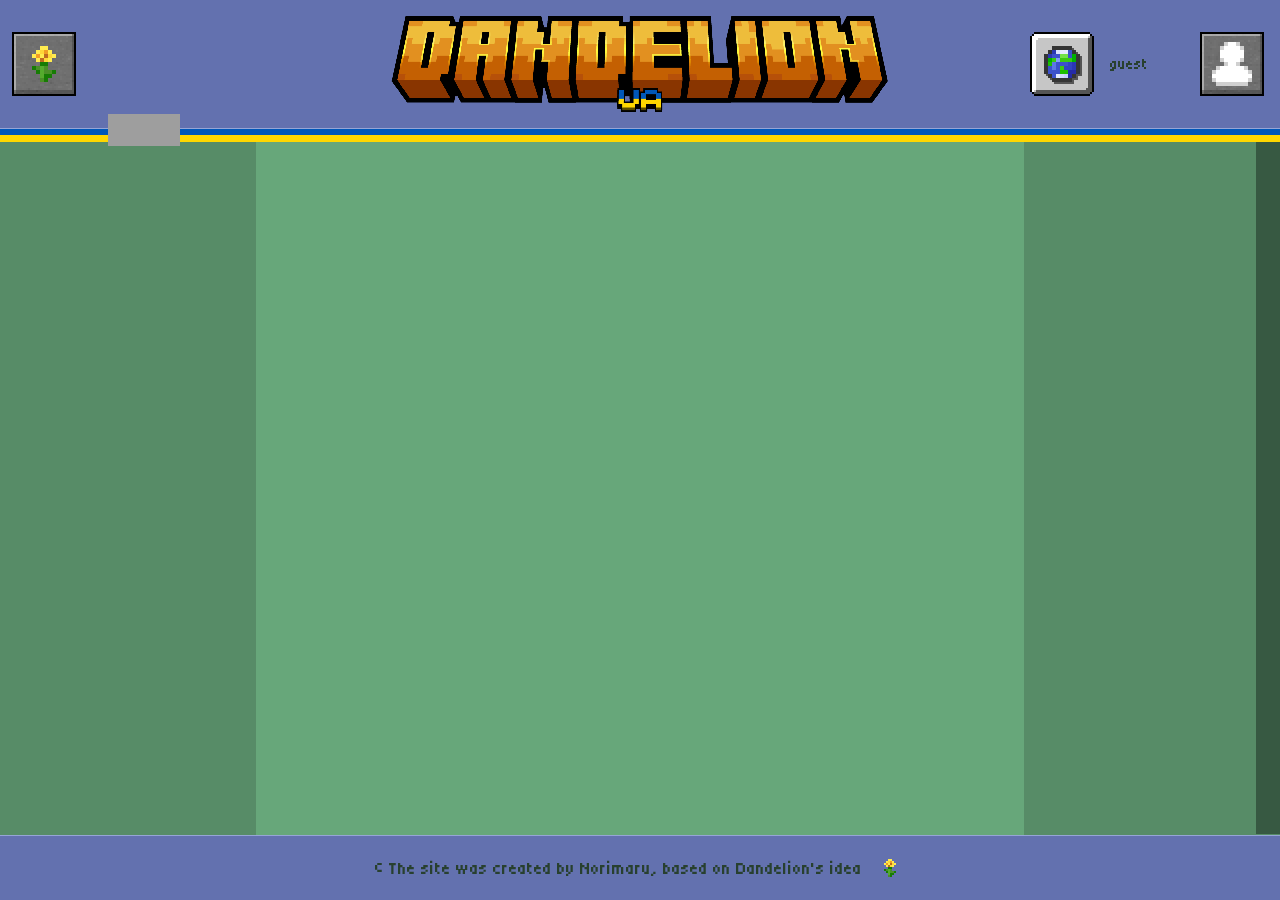
<file: publications.html>
<!DOCTYPE html>
<html lang="en">
<head>
  <meta charset="UTF-8">
  <meta name="viewport" content="width=device-width, initial-scale=1.0">
  <title>Dandelion_ua</title>
  <link rel="icon" href="assets/icons/dandelion_ua_site_logo.png" type="image/png">
  <link rel="preconnect" href="https://fonts.googleapis.com">
  <link rel="preconnect" href="https://fonts.gstatic.com" crossorigin>
  <link href="https://fonts.googleapis.com/css2?family=Tiny5&display=swap" rel="stylesheet">
  <link rel="stylesheet" href="css/style.css?v=77">
  <script src="assets/embed/manifest.js"></script>
  <script src="assets/embed/apply.js"></script>
</head>
<body data-list-kind="publication">
  <div class="site-top">
  <header class="site-header">
    <div class="menu-wrap">
      <button type="button" class="menu-btn tex-btn" data-menu-toggle aria-expanded="false">
        <span class="btn-tex">
          <img class="icon-off" src="assets/icons/dandelion_button.png?v=77" alt="">
          <img class="icon-hover" src="assets/icons/dandelion_button_hovered.png?v=77" alt="">
          <img class="icon-press" src="assets/icons/dandelion_button_pressed.png?v=77" alt="">
          <img class="icon-active" src="assets/icons/dandelion_button_active.png?v=77" alt="">
        </span>
      </button>
      <div class="side-menu-clip">
        <aside class="side-menu" data-side-menu>
          <a class="side-slot" href="https://modrinth.com/user/dandelion_ua" target="_blank" rel="noopener noreferrer" data-i18n-tip="social_modrinth">
            <img src="assets/icons/modrinth.svg" alt="">
          </a>
          <a class="side-slot" href="https://www.curseforge.com/members/dandelion_ua/projects" target="_blank" rel="noopener noreferrer" data-i18n-tip="social_curseforge">
            <img src="assets/icons/curseforge_link.png" alt="">
          </a>
          <a class="side-slot" href="https://mcreator.net/user/800904/dandelionua" target="_blank" rel="noopener noreferrer" data-i18n-tip="social_mcreator">
            <img src="assets/icons/mcreator.svg" alt="">
          </a>
          <a class="side-slot" href="https://t.me/dandelion_ua_tg" target="_blank" rel="noopener noreferrer" data-i18n-tip="social_telegram">
            <img src="assets/icons/telegram_link.png" alt="">
          </a>
          <a class="side-slot" href="https://discord.gg/SyBSh4hfQ8" target="_blank" rel="noopener noreferrer" data-i18n-tip="social_discord">
            <img src="assets/icons/discord_link.png" alt="">
          </a>
          <a class="side-slot" href="https://www.reddit.com/user/kitaro_7/" target="_blank" rel="noopener noreferrer" data-i18n-tip="social_reddit">
            <img src="assets/icons/reddit.svg" alt="">
          </a>
        </aside>
      </div>
    </div>
    <div class="page-nav" data-page-nav>
      <button type="button" class="page-nav-tab" data-page-nav-toggle aria-expanded="false"></button>
      <div class="page-nav-menu-clip">
        <div class="page-nav-menu" data-page-nav-menu>
          <a href="index.html" data-i18n="nav_home">Home</a>
          <a href="projects.html" data-i18n="nav_projects">Projects</a>
          <a href="publications.html" data-i18n="nav_publications">Posts</a>
        </div>
      </div>
    </div>
    <a class="header-title-link" href="index.html">
      <img class="header-title" src="assets/icons/dandelion_ua_header.png" data-img="header" alt="">
    </a>
    <div class="header-tools">
    <div class="lang-switch">
      <div class="lang-menu-clip">
        <div class="lang-menu" data-lang-menu>
          <button type="button" class="lang-btn" data-lang="en" aria-label="EN">
            <img src="assets/icons/en_lang.png" alt="">
          </button>
          <button type="button" class="lang-btn" data-lang="ua" aria-label="UK">
            <img src="assets/icons/uk_lang.png" alt="">
          </button>
        </div>
      </div>
      <button type="button" class="lang-toggle tex-btn" data-lang-toggle aria-expanded="false">
        <span class="btn-tex">
          <img class="icon-off" src="assets/icons/language_button.png" data-img="lang" alt="">
          <img class="icon-hover" src="assets/icons/language_button_hovered.png" alt="">
          <img class="icon-press" src="assets/icons/language_button_pressed.png" alt="">
          <img class="icon-active" src="assets/icons/language_button_active.png" alt="">
        </span>
      </button>
    </div>
    <span class="account-name" data-account-label>guest</span>
    <button type="button" class="account-toggle tex-btn" data-account-toggle aria-expanded="false">
      <span class="btn-tex">
        <img class="icon-off" src="assets/icons/account_button.png?v=77" alt="">
        <img class="icon-hover" src="assets/icons/account_button_hovered.png?v=77" alt="">
        <img class="icon-press" src="assets/icons/account_button_pressed.png?v=77" alt="">
        <img class="icon-active" src="assets/icons/account_button_hovered.png?v=77" alt="">
      </span>
    </button>
    </div>
  </header>
  <div class="header-stripes"></div>
  </div>
  <div class="site-pane">
  <div class="site-scroll" data-scroll>
  <div class="site-stack">
  <div class="site-row">
    <aside class="sidebar sidebar-start" aria-hidden="true"></aside>
  <main class="page-body">
    <div class="home-copy">
      <p class="intro" data-i18n="intro">I am Dandelion, a Ukrainian modder focused on atmospheric mechanics, small details, and captivating gameplay.</p>
      <p class="intro intro-wide" data-i18n="intro2">I create mods, data packs, and resource packs for Minecraft Java Edition, mostly working on mod loaders such as Fabric and NeoForge, occasionally Forge. Do I plan to expand toward Bedrock Edition? I don't see a reason for that yet, but it all depends on the future community and its needs.</p>
    </div>
    <div class="versions-wrap">
      <table class="versions" data-versions>
        <thead>
          <tr>
            <th class="versions-title" colspan="6">
              <button type="button" data-versions-toggle aria-expanded="false">
                <span data-i18n="versions_title">Supported versions:</span>
              </button>
            </th>
          </tr>
          <tr class="versions-cols">
            <th></th>
            <th>fabric</th>
            <th>neoforge</th>
            <th>forge</th>
            <th data-i18n="col_datapacks">data packs</th>
            <th data-i18n="col_resourcepacks">resource packs</th>
          </tr>
        </thead>
        <tbody>
          <tr>
            <th scope="row">26.2</th>
            <td><img class="mark" src="assets/icons/yes_icon.png" alt=""></td>
            <td><img class="mark" src="assets/icons/yes_icon.png" alt=""></td>
            <td><img class="mark" src="assets/icons/no_icon.png" alt=""></td>
            <td><img class="mark" src="assets/icons/yes_icon.png" alt=""></td>
            <td></td>
          </tr>
          <tr>
            <th scope="row">26.1.2</th>
            <td><img class="mark" src="assets/icons/yes_icon.png" alt=""></td>
            <td><img class="mark" src="assets/icons/yes_icon.png" alt=""></td>
            <td><img class="mark" src="assets/icons/no_icon.png" alt=""></td>
            <td><img class="mark" src="assets/icons/yes_icon.png" alt=""></td>
            <td></td>
          </tr>
          <tr>
            <th scope="row">26.1.1</th>
            <td><img class="mark" src="assets/icons/no_icon.png" alt=""></td>
            <td><img class="mark" src="assets/icons/no_icon.png" alt=""></td>
            <td><img class="mark" src="assets/icons/no_icon.png" alt=""></td>
            <td><img class="mark" src="assets/icons/yes_icon.png" alt=""></td>
            <td></td>
          </tr>
          <tr>
            <th scope="row">26.1</th>
            <td><img class="mark" src="assets/icons/no_icon.png" alt=""></td>
            <td><img class="mark" src="assets/icons/no_icon.png" alt=""></td>
            <td><img class="mark" src="assets/icons/no_icon.png" alt=""></td>
            <td><img class="mark" src="assets/icons/yes_icon.png" alt=""></td>
            <td></td>
          </tr>
          <tr>
            <th scope="row">1.21.8</th>
            <td><img class="mark" src="assets/icons/no_icon.png" alt=""></td>
            <td><img class="mark" src="assets/icons/yes_icon.png" alt=""></td>
            <td><img class="mark" src="assets/icons/no_icon.png" alt=""></td>
            <td><img class="mark" src="assets/icons/yes_icon.png" alt=""></td>
            <td></td>
          </tr>
          <tr>
            <th scope="row">1.21.1</th>
            <td><img class="mark" src="assets/icons/no_icon.png" alt=""></td>
            <td><img class="mark" src="assets/icons/yes_icon.png" alt=""></td>
            <td><img class="mark" src="assets/icons/no_icon.png" alt=""></td>
            <td><img class="mark" src="assets/icons/yes_icon.png" alt=""></td>
            <td></td>
          </tr>
          <tr>
            <th scope="row">1.21</th>
            <td><img class="mark" src="assets/icons/no_icon.png" alt=""></td>
            <td><img class="mark" src="assets/icons/no_icon.png" alt=""></td>
            <td><img class="mark" src="assets/icons/no_icon.png" alt=""></td>
            <td><img class="mark" src="assets/icons/yes_icon.png" alt=""></td>
            <td></td>
          </tr>
          <tr>
            <th scope="row">1.20.1</th>
            <td><img class="mark" src="assets/icons/no_icon.png" alt=""></td>
            <td><img class="mark" src="assets/icons/no_icon.png" alt=""></td>
            <td><img class="mark" src="assets/icons/yes_icon.png" alt=""></td>
            <td><img class="mark" src="assets/icons/yes_icon.png" alt=""></td>
            <td></td>
          </tr>
          <tr>
            <th scope="row">1.20</th>
            <td><img class="mark" src="assets/icons/no_icon.png" alt=""></td>
            <td><img class="mark" src="assets/icons/no_icon.png" alt=""></td>
            <td><img class="mark" src="assets/icons/no_icon.png" alt=""></td>
            <td><img class="mark" src="assets/icons/yes_icon.png" alt=""></td>
            <td></td>
          </tr>
          <tr>
            <th scope="row">1.19.4</th>
            <td><img class="mark" src="assets/icons/no_icon.png" alt=""></td>
            <td><img class="mark" src="assets/icons/no_icon.png" alt=""></td>
            <td><img class="mark" src="assets/icons/yes_icon.png" alt=""></td>
            <td><img class="mark" src="assets/icons/yes_icon.png" alt=""></td>
            <td></td>
          </tr>
          <tr>
            <th scope="row">1.18.2</th>
            <td><img class="mark" src="assets/icons/no_icon.png" alt=""></td>
            <td><img class="mark" src="assets/icons/no_icon.png" alt=""></td>
            <td><img class="mark" src="assets/icons/no_icon.png" alt=""></td>
            <td><img class="mark" src="assets/icons/yes_icon.png" alt=""></td>
            <td></td>
          </tr>
        </tbody>
      </table>
    </div>
    <div class="feed-tabs" data-feed-tabs>
      <button type="button" class="feed-tab is-active" data-feed-tab="project" data-i18n="nav_projects">Projects</button>
      <button type="button" class="feed-tab" data-feed-tab="publication" data-i18n="nav_publications">Posts</button>
    </div>
    <button type="button" class="post-create-btn" data-post-create data-admin-only hidden data-i18n="post_create">Create publication</button>
    <section class="posts" data-posts></section>
    <a class="feed-more" data-feed-more href="projects.html" data-i18n="feed_more">see more</a>
  </main>
    <aside class="sidebar sidebar-end" aria-hidden="true"></aside>
  </div>
  <div class="site-end" data-scroll-end>
  <div class="footer-stripe"></div>
  <footer class="site-footer">
    <p data-i18n="footer">© The site was created by Norimaru, based on Dandelion's idea</p>
    <button type="button" class="footer-flower" data-footer-flower>
      <img src="assets/icons/dandelion.png?v=77" alt="">
    </button>
  </footer>
  </div>
  </div>
  </div>
  <div class="scroll-rail" data-scroll-rail aria-hidden="true">
    <div class="scroll-thumb" data-scroll-thumb></div>
  </div>
  </div>
  <div class="account-modal" data-account-modal hidden>
    <div class="account-dialog">
      <button type="button" class="account-close" data-account-close data-i18n-title="account_close">
        <img class="close-off" src="assets/icons/cross_button.png" alt="">
        <img class="close-hover" src="assets/icons/cross_button_hovered.png" alt="">
        <img class="close-press" src="assets/icons/cross_button_pressed.png" alt="">
      </button>
      <div data-account-form-box>
        <div class="post-lang-tabs" data-account-tabs>
          <button type="button" class="post-lang-tab is-active" data-account-tab="login" data-i18n="account_login">log in</button>
          <button type="button" class="post-lang-tab" data-account-tab="register" data-i18n="account_create">create account</button>
        </div>
        <form class="account-form" data-account-form data-account-mode="login">
          <label>
            <span data-i18n="account_nick">nick</span>
            <input name="nick" maxlength="20" autocomplete="username">
          </label>
          <label>
            <span data-i18n="account_password">password</span>
            <span class="pass-row">
              <input name="password" type="password" autocomplete="current-password">
              <button type="button" class="pass-eye" data-pass-eye data-i18n-tip="account_show_password" data-i18n-title="account_show_password">
                <svg viewBox="0 0 24 24" aria-hidden="true"><path d="M12 5C6 5 2.3 10.2 2 12c.3 1.8 4 7 10 7s9.7-5.2 10-7c-.3-1.8-4-7-10-7zm0 10.2A3.2 3.2 0 1 1 12 8.8a3.2 3.2 0 0 1 0 6.4z"/></svg>
              </button>
            </span>
          </label>
          <label data-account-repeat>
            <span data-i18n="account_password_repeat">repeat password</span>
            <span class="pass-row">
              <input name="password2" type="password" autocomplete="new-password">
              <button type="button" class="pass-eye" data-pass-eye data-i18n-tip="account_show_password" data-i18n-title="account_show_password">
                <svg viewBox="0 0 24 24" aria-hidden="true"><path d="M12 5C6 5 2.3 10.2 2 12c.3 1.8 4 7 10 7s9.7-5.2 10-7c-.3-1.8-4-7-10-7zm0 10.2A3.2 3.2 0 1 1 12 8.8a3.2 3.2 0 0 1 0 6.4z"/></svg>
              </button>
            </span>
          </label>
          <p class="account-error" data-account-error></p>
          <div class="account-actions">
            <button type="submit" data-account-submit data-i18n="account_login">log in</button>
          </div>
        </form>
      </div>
      <div data-account-session hidden>
        <p class="account-session-nick" data-account-session-nick></p>
        <div class="account-nick-edit" data-account-nick-edit hidden>
          <input data-account-new-nick maxlength="20" autocomplete="username">
          <button type="button" data-account-nick-save data-i18n="post_save">save</button>
        </div>
        <div class="account-actions">
          <button type="button" data-account-nick-open data-i18n="account_edit_nick">edit nick</button>
          <button type="button" data-account-logout data-i18n="account_logout">log out</button>
        </div>
      </div>
    </div>
  </div>
  <div class="post-modal" data-post-modal hidden>
    <div class="post-dialog">
      <button type="button" class="account-close" data-post-close data-i18n-title="account_close">
        <img class="close-off" src="assets/icons/cross_button.png" alt="">
        <img class="close-hover" src="assets/icons/cross_button_hovered.png" alt="">
        <img class="close-press" src="assets/icons/cross_button_pressed.png" alt="">
      </button>
      <form class="post-form" data-post-form data-form-kind="project" data-form-lang="en">
        <div class="post-kind-tabs">
          <button type="button" class="post-lang-tab is-active" data-post-kind="project" data-i18n="nav_projects">Projects</button>
          <button type="button" class="post-lang-tab" data-post-kind="publication" data-i18n="post_kind_post">Posts</button>
        </div>
        <input type="hidden" name="kind" value="project">
        <label data-title-en>
          <span data-i18n="post_title">title</span>
          <input name="title_en" maxlength="120">
        </label>
        <label data-title-ua data-pub-only>
          <span data-i18n="post_title">title</span>
          <input name="title_ua" maxlength="120">
        </label>
        <div class="post-lang-tabs">
          <button type="button" class="post-lang-tab is-active" data-post-lang="en">EN</button>
          <button type="button" class="post-lang-tab" data-post-lang="ua">UK</button>
        </div>
        <div class="post-pane is-on" data-post-pane="en">
          <div class="post-lead-head">
            <span data-i18n="post_lead">short description</span>
            <span class="comment-count" data-lead-count="en">0/300</span>
          </div>
          <div class="post-lead-edit" data-lead="en" contenteditable="true"></div>
          <div class="post-lead-bar">
            <button type="button" class="post-tool" data-fmt="bold" data-i18n-title="post_bold"><b>B</b></button>
            <button type="button" class="post-tool" data-fmt="italic" data-i18n-title="post_italic"><i>I</i></button>
            <button type="button" class="post-tool" data-fmt="underline" data-i18n-title="post_underline"><u>U</u></button>
            <button type="button" class="post-tool" data-fmt="strikeThrough" data-i18n-title="post_strike"><s>S</s></button>
            <button type="button" class="post-tool post-tool-clip" data-link-btn data-i18n-title="post_link">
              <svg viewBox="0 0 24 24" aria-hidden="true"><path d="M10 13.5a4 4 0 0 0 5.66 0l2.12-2.12a4 4 0 0 0-5.66-5.66L11 6.84" fill="none" stroke="currentColor" stroke-width="1.8" stroke-linecap="round"/><path d="M14 10.5a4 4 0 0 0-5.66 0L6.22 12.62a4 4 0 1 0 5.66 5.66L13 17.16" fill="none" stroke="currentColor" stroke-width="1.8" stroke-linecap="round"/></svg>
            </button>
          </div>
          <div class="post-eye-row">
            <button type="button" class="post-eye" data-post-eye hidden data-i18n-title="post_eye">
              <svg viewBox="0 0 24 24" aria-hidden="true"><path fill="currentColor" d="M12 5C6 5 2.3 10.2 2 12c.3 1.8 4 7 10 7s9.7-5.2 10-7c-.3-1.8-4-7-10-7zm0 10.2A3.2 3.2 0 1 1 12 8.8a3.2 3.2 0 0 1 0 6.4z"/></svg>
            </button>
          </div>
          <div class="post-editor" data-editor="en" data-pub-only contenteditable="true"></div>
        </div>
        <div class="post-pane" data-post-pane="ua">
          <div class="post-lead-head">
            <span data-i18n="post_lead">short description</span>
            <span class="comment-count" data-lead-count="ua">0/300</span>
          </div>
          <div class="post-lead-edit" data-lead="ua" contenteditable="true"></div>
          <div class="post-lead-bar">
            <button type="button" class="post-tool" data-fmt="bold" data-i18n-title="post_bold"><b>B</b></button>
            <button type="button" class="post-tool" data-fmt="italic" data-i18n-title="post_italic"><i>I</i></button>
            <button type="button" class="post-tool" data-fmt="underline" data-i18n-title="post_underline"><u>U</u></button>
            <button type="button" class="post-tool" data-fmt="strikeThrough" data-i18n-title="post_strike"><s>S</s></button>
            <button type="button" class="post-tool post-tool-clip" data-link-btn data-i18n-title="post_link">
              <svg viewBox="0 0 24 24" aria-hidden="true"><path d="M10 13.5a4 4 0 0 0 5.66 0l2.12-2.12a4 4 0 0 0-5.66-5.66L11 6.84" fill="none" stroke="currentColor" stroke-width="1.8" stroke-linecap="round"/><path d="M14 10.5a4 4 0 0 0-5.66 0L6.22 12.62a4 4 0 1 0 5.66 5.66L13 17.16" fill="none" stroke="currentColor" stroke-width="1.8" stroke-linecap="round"/></svg>
            </button>
          </div>
          <div class="post-eye-row">
            <button type="button" class="post-eye" data-post-eye hidden data-i18n-title="post_eye">
              <svg viewBox="0 0 24 24" aria-hidden="true"><path fill="currentColor" d="M12 5C6 5 2.3 10.2 2 12c.3 1.8 4 7 10 7s9.7-5.2 10-7c-.3-1.8-4-7-10-7zm0 10.2A3.2 3.2 0 1 1 12 8.8a3.2 3.2 0 0 1 0 6.4z"/></svg>
            </button>
          </div>
          <div class="post-editor" data-editor="ua" data-pub-only contenteditable="true"></div>
        </div>
        <div class="post-project" data-project-only>
          <p class="proj-label" data-i18n="proj_types">project type</p>
          <div class="proj-opts">
            <label class="proj-chip"><input type="checkbox" name="proj_type" value="mod"><span data-i18n="proj_type_mod">mod</span></label>
            <label class="proj-chip"><input type="checkbox" name="proj_type" value="datapack"><span data-i18n="proj_type_datapack">data pack</span></label>
            <label class="proj-chip"><input type="checkbox" name="proj_type" value="resourcepack"><span data-i18n="proj_type_resourcepack">resource pack</span></label>
          </div>
          <p class="proj-label" data-i18n="proj_platforms">platforms</p>
          <div class="proj-opts">
            <label class="proj-chip"><input type="checkbox" name="proj_platform" value="vanilla"><span>Vanilla</span></label>
            <label class="proj-chip"><input type="checkbox" name="proj_platform" value="fabric"><span>Fabric</span></label>
            <label class="proj-chip"><input type="checkbox" name="proj_platform" value="neoforge"><span>NeoForge</span></label>
            <label class="proj-chip"><input type="checkbox" name="proj_platform" value="forge"><span>Forge</span></label>
          </div>
          <p class="proj-label" data-i18n="proj_versions">versions</p>
          <div class="proj-opts proj-opts-wrap" data-proj-versions></div>
          <p class="proj-label" data-i18n="proj_state">project state</p>
          <div class="proj-opts">
            <label class="proj-chip"><input type="radio" name="proj_state" value="release"><span data-i18n="proj_state_release">release</span></label>
            <label class="proj-chip"><input type="radio" name="proj_state" value="open_beta"><span data-i18n="proj_state_open_beta">open beta</span></label>
            <label class="proj-chip"><input type="radio" name="proj_state" value="closed_beta"><span data-i18n="proj_state_closed_beta">closed beta</span></label>
          </div>
          <p class="proj-label" data-i18n="proj_status">project status</p>
          <div class="proj-opts">
            <label class="proj-chip"><input type="radio" name="proj_status" value="ready"><span data-i18n="proj_status_ready">ready</span></label>
            <label class="proj-chip"><input type="radio" name="proj_status" value="wip"><span data-i18n="proj_status_wip">in development</span></label>
            <label class="proj-chip"><input type="radio" name="proj_status" value="paused"><span data-i18n="proj_status_paused">development paused</span></label>
            <label class="proj-chip"><input type="radio" name="proj_status" value="planned"><span data-i18n="proj_status_planned">planned</span></label>
          </div>
          <div class="proj-preview-row">
            <div class="proj-preview-sq" data-preview-view></div>
            <div class="proj-preview-side">
              <span class="proj-preview-name" data-preview-name></span>
              <input class="post-photo-input" data-preview-input type="file" accept="image/jpeg,image/png,image/webp,image/gif">
              <button type="button" class="post-tool post-tool-clip" data-preview-btn data-i18n-title="proj_preview">
                <svg viewBox="0 0 24 24" aria-hidden="true"><path d="M16.4 6.8v8.1a4.4 4.4 0 0 1-8.8 0V6.6a2.8 2.8 0 1 1 5.6 0v8.1a1.2 1.2 0 0 1-2.4 0V7.5" fill="none" stroke="currentColor" stroke-width="1.8" stroke-linecap="round"/></svg>
              </button>
            </div>
          </div>
        </div>
        <div class="post-controls" data-pub-only>
        <div class="post-toolbar">
          <button type="button" class="post-tool post-tool-clip" data-photo-btn data-i18n-title="post_attach">
            <svg viewBox="0 0 24 24" aria-hidden="true"><path d="M16.4 6.8v8.1a4.4 4.4 0 0 1-8.8 0V6.6a2.8 2.8 0 1 1 5.6 0v8.1a1.2 1.2 0 0 1-2.4 0V7.5" fill="none" stroke="currentColor" stroke-width="1.8" stroke-linecap="round"/></svg>
          </button>
          <input class="post-photo-input" data-photo-input type="file" accept="image/jpeg,image/png,image/webp,image/gif">
          <button type="button" class="post-tool" data-fmt="bold" data-i18n-title="post_bold"><b>B</b></button>
          <button type="button" class="post-tool" data-fmt="italic" data-i18n-title="post_italic"><i>I</i></button>
          <button type="button" class="post-tool" data-fmt="underline" data-i18n-title="post_underline"><u>U</u></button>
          <button type="button" class="post-tool" data-fmt="strikeThrough" data-i18n-title="post_strike"><s>S</s></button>
          <button type="button" class="post-tool post-tool-clip" data-link-btn data-i18n-title="post_link">
            <svg viewBox="0 0 24 24" aria-hidden="true"><path d="M10 13.5a4 4 0 0 0 5.66 0l2.12-2.12a4 4 0 0 0-5.66-5.66L11 6.84" fill="none" stroke="currentColor" stroke-width="1.8" stroke-linecap="round"/><path d="M14 10.5a4 4 0 0 0-5.66 0L6.22 12.62a4 4 0 1 0 5.66 5.66L13 17.16" fill="none" stroke="currentColor" stroke-width="1.8" stroke-linecap="round"/></svg>
          </button>
          <span class="post-swatches">
            <button type="button" class="post-swatch" data-color="#28402f" style="background:#28402f"></button>
            <button type="button" class="post-swatch" data-color="#67a77a" style="background:#67a77a"></button>
            <button type="button" class="post-swatch" data-color="#77bf8c" style="background:#77bf8c"></button>
            <button type="button" class="post-swatch" data-color="#6371af" style="background:#6371af"></button>
            <button type="button" class="post-swatch" data-color="#96a5d5" style="background:#96a5d5"></button>
            <button type="button" class="post-swatch" data-color="#eebd3b" style="background:#eebd3b"></button>
          </span>
        </div>
        <div class="post-rgb" data-rgb-box>
          <div class="rgb-pick-wrap" data-rgb-pick-wrap>
            <button type="button" class="rgb-pick" data-rgb-pick aria-expanded="false"></button>
            <div class="rgb-panel" data-rgb-panel hidden>
              <div class="rgb-sv">
                <canvas width="160" height="112" data-rgb-sv-canvas></canvas>
                <span class="rgb-sv-dot" data-rgb-sv-dot></span>
              </div>
              <div class="rgb-hue-col">
                <canvas width="18" height="112" data-rgb-hue-canvas></canvas>
                <span class="rgb-hue-mark" data-rgb-hue-mark></span>
              </div>
            </div>
          </div>
          <div class="rgb-sliders">
            <div class="rgb-col"><input class="rgb-slider" type="range" min="0" max="255" value="40" data-rgb="r"><span>R</span></div>
            <div class="rgb-col"><input class="rgb-slider" type="range" min="0" max="255" value="64" data-rgb="g"><span>G</span></div>
            <div class="rgb-col"><input class="rgb-slider" type="range" min="0" max="255" value="47" data-rgb="b"><span>B</span></div>
          </div>
          <div class="rgb-current">
            <button type="button" class="post-swatch post-swatch-preview" data-rgb-apply></button>
            <input class="rgb-hex" data-rgb-hex maxlength="7" value="#28402f" spellcheck="false">
          </div>
        </div>
        </div>
        <p class="account-error" data-post-error></p>
        <div class="account-actions">
          <button type="button" data-post-save data-i18n="post_save">save</button>
          <button type="submit" data-post-submit data-i18n="post_publish">publish</button>
        </div>
      </form>
      <div class="link-pop" data-link-pop hidden>
        <input class="link-pop-input" data-link-input maxlength="500" spellcheck="false">
      </div>
    </div>
  </div>
  <div class="post-modal comment-modal" data-comment-modal hidden>
    <div class="post-dialog">
      <button type="button" class="account-close" data-comment-close data-i18n-title="account_close">
        <img class="close-off" src="assets/icons/cross_button.png" alt="">
        <img class="close-hover" src="assets/icons/cross_button_hovered.png" alt="">
        <img class="close-press" src="assets/icons/cross_button_pressed.png" alt="">
      </button>
      <div class="post-form">
        <p data-i18n="post_comments">comments</p>
        <div class="comment-list" data-comment-list></div>
        <div class="comment-compose">
          <div class="post-lead-bar">
            <button type="button" class="post-tool" data-fmt="bold" data-i18n-title="post_bold"><b>B</b></button>
            <button type="button" class="post-tool" data-fmt="italic" data-i18n-title="post_italic"><i>I</i></button>
            <button type="button" class="post-tool" data-fmt="underline" data-i18n-title="post_underline"><u>U</u></button>
            <button type="button" class="post-tool" data-fmt="strikeThrough" data-i18n-title="post_strike"><s>S</s></button>
          </div>
          <div class="comment-edit" data-comment-edit contenteditable="true"></div>
          <div class="comment-compose-row">
            <span class="comment-count" data-comment-count-label>0/300</span>
            <button type="button" data-comment-send data-i18n="post_comment_send">send</button>
          </div>
          <p class="account-error" data-comment-error></p>
        </div>
      </div>
    </div>
  </div>
  <div class="confirm-modal" data-close-modal hidden>
    <div class="confirm-dialog">
      <p data-i18n="post_close_ask">Close?</p>
      <div class="confirm-actions">
        <button type="button" data-close-discard data-i18n="post_close">close</button>
        <button type="button" data-close-save data-i18n="post_save">save</button>
      </div>
    </div>
  </div>
  <div class="confirm-modal" data-confirm-modal hidden>
    <div class="confirm-dialog">
      <p data-confirm-text></p>
      <div class="confirm-actions">
        <button type="button" data-confirm-yes data-i18n="confirm_yes">yes</button>
        <button type="button" data-confirm-no data-i18n="confirm_no">no</button>
      </div>
    </div>
  </div>
  <script src="js/config.js"></script>
  <script src="js/i18n.js?v=77"></script>
  <script src="js/account.js?v=77"></script>
  <script src="js/posts.js?v=77"></script>
  <script src="js/main.js?v=77"></script>
</body>
</html>
</file>
<file: css/style.css>
* {
  box-sizing: border-box;
}

:root {
  --site-cursor: url("../assets/icons/cursor.png?v=53") 0 0, auto;
  --site-cursor-hover: url("../assets/icons/cursor_select.png?v=53") 0 0, auto;
}

html,
body {
  margin: 0;
  padding: 0;
  height: 100%;
  overflow: hidden;
  cursor: var(--site-cursor);
}

button,
a,
.side-slot {
  cursor: var(--site-cursor-hover);
}

body {
  min-height: 100%;
  display: flex;
  flex-direction: column;
  background: #578c67;
  font-family: "Tiny5", monospace;
}

.site-top {
  position: relative;
  flex-shrink: 0;
  z-index: 20;
  overflow: visible;
}

.site-pane {
  position: relative;
  flex: 1;
  min-height: 0;
}

.site-scroll {
  height: 100%;
  overflow-x: hidden;
  overflow-y: auto;
  scrollbar-width: none;
  -ms-overflow-style: none;
}

.site-scroll::-webkit-scrollbar {
  width: 0;
  height: 0;
  display: none;
}

.scroll-rail {
  position: absolute;
  top: 0;
  right: 0;
  bottom: 0;
  width: 24px;
  background: #375942;
  z-index: 5;
}

.scroll-thumb {
  position: absolute;
  left: 0;
  width: 24px;
  background: #28402f;
  border-radius: 0;
}

.site-stack {
  display: flex;
  flex-direction: column;
  min-height: 100%;
}

.site-row {
  display: flex;
  align-items: stretch;
  flex: 1 0 auto;
}

.sidebar {
  flex: 0 0 20vw;
  width: 20vw;
  background: #578c67;
}

button {
  font-family: inherit;
}

::selection {
  background: #eebd3b;
  color: #eaf4fc;
}

::-moz-selection {
  background: #eebd3b;
  color: #eaf4fc;
}

.site-header {
  position: relative;
  z-index: 6;
  display: flex;
  align-items: center;
  justify-content: space-between;
  overflow: visible;
  background: #6371af;
  padding: 16px 12px;
  min-height: 128px;
}

.menu-wrap {
  position: relative;
  z-index: 2;
  display: flex;
  align-items: center;
  height: 64px;
}

.menu-btn,
.lang-toggle,
.account-toggle {
  position: relative;
  z-index: 2;
  display: flex;
  align-items: center;
  justify-content: center;
  width: 64px;
  height: 64px;
  padding: 0;
  border: 0;
  background: transparent;
  cursor: var(--site-cursor-hover);
  flex-shrink: 0;
}

.btn-tex {
  position: relative;
  width: 64px;
  height: 64px;
}

.btn-tex img {
  position: absolute;
  inset: 0;
  width: 100%;
  height: 100%;
  object-fit: contain;
  image-rendering: pixelated;
}

.tex-btn .icon-hover,
.tex-btn .icon-press,
.tex-btn .icon-active {
  display: none;
}

.tex-btn.is-open .icon-off {
  display: none;
}

.tex-btn.is-open .icon-active {
  display: block;
}

.tex-btn:hover .icon-off,
.tex-btn:hover .icon-active {
  display: none;
}

.tex-btn:hover .icon-hover {
  display: block;
}

.tex-btn:active .icon-off,
.tex-btn:active .icon-hover,
.tex-btn:active .icon-active {
  display: none;
}

.tex-btn:active .icon-press {
  display: block;
}

.header-title-link {
  position: absolute;
  left: 50%;
  top: 50%;
  z-index: 2;
  display: flex;
  height: 96px;
  max-width: calc(100% - 640px);
  transform: translate(-50%, -50%);
}

.header-title {
  height: 96px;
  width: auto;
  max-width: 100%;
  object-fit: contain;
  image-rendering: pixelated;
  pointer-events: none;
}

.page-nav {
  position: absolute;
  left: 108px;
  bottom: -18px;
  z-index: 8;
}

.page-nav-tab {
  display: block;
  width: 72px;
  height: 32px;
  padding: 0;
  border: 0;
  background: #9e9e9e;
  cursor: var(--site-cursor-hover);
}

.page-nav-menu-clip {
  position: absolute;
  top: 100%;
  left: 0;
  overflow: hidden;
  pointer-events: none;
}

.page-nav-menu {
  display: flex;
  flex-direction: column;
  min-width: 168px;
  background: #9e9e9e;
  transform: translateY(-100%);
  opacity: 0;
  visibility: hidden;
  pointer-events: none;
  transition: transform 0.25s ease, opacity 0.2s ease, visibility 0.2s ease;
}

.page-nav-menu.is-open {
  transform: translateY(0);
  opacity: 1;
  visibility: visible;
  pointer-events: auto;
}

.page-nav-menu a {
  padding: 8px 12px;
  color: #28402f;
  font-size: 16px;
  text-decoration: none;
  cursor: var(--site-cursor-hover);
}

.lang-switch {
  position: relative;
  z-index: 3;
  display: flex;
  align-items: center;
  height: 64px;
}

.lang-menu-clip {
  position: absolute;
  right: 64px;
  top: 50%;
  transform: translateY(-50%);
  overflow: hidden;
  display: flex;
  align-items: center;
  padding: 6px 10px;
}

.lang-btn {
  width: 80px;
  height: 61px;
  padding: 0;
  border: 0;
  background: transparent;
  flex-shrink: 0;
  cursor: var(--site-cursor-hover);
}

.lang-btn img {
  display: block;
  width: 100%;
  height: 100%;
  object-fit: fill;
  image-rendering: pixelated;
}

.lang-btn.is-active {
  outline: 2px solid #28402f;
  outline-offset: 2px;
}

.header-stripes {
  height: 13.5px;
  background: linear-gradient(
    to bottom,
    #96a5d5 0 1.5px,
    #0057b8 1.5px 7.5px,
    #ffd700 7.5px 13.5px
  );
}

.page-body {
  flex: 1;
  display: flex;
  flex-direction: column;
  align-items: center;
  justify-content: flex-start;
  gap: 28px;
  min-width: 0;
  min-height: 100%;
  margin: 0;
  padding: 24px 0;
  background: #67a77a;
  color: #28402f;
}

.home-copy {
  display: flex;
  flex-direction: column;
  align-items: center;
  gap: 18px;
  width: 100%;
  max-width: 42em;
  padding: 0 24px;
}

.intro {
  margin: 0;
  max-width: 28em;
  text-align: center;
  font-size: 22px;
  line-height: 1.5;
}

.intro-wide {
  max-width: 42em;
}

.versions-wrap {
  width: 100%;
  overflow-x: auto;
  padding: 0 24px;
}

.versions {
  width: 100%;
  border-collapse: separate;
  border-spacing: 0;
  border: 2px solid #28402f;
  border-radius: 0;
  overflow: hidden;
  font-size: 18px;
  color: #28402f;
}

.versions th,
.versions td {
  padding: 6px 10px;
  text-align: center;
  vertical-align: middle;
  font-weight: normal;
  background: #375942;
  border-right: 1px solid #28402f;
  border-bottom: 1px solid #28402f;
}

.versions thead th,
.versions th[scope="row"] {
  background: #578c67;
}

.versions thead th:not(.versions-title) {
  white-space: nowrap;
}

.versions tr > *:last-child {
  border-right: 0;
}

.versions tbody tr:last-child > * {
  border-bottom: 0;
}

.versions-title {
  padding: 0;
  text-align: center;
  font-size: 22px;
}

.versions-title button {
  display: block;
  width: 100%;
  padding: 6px 10px;
  border: 0;
  background: transparent;
  color: inherit;
  font: inherit;
  font-size: 22px;
  text-align: center;
  cursor: var(--site-cursor-hover);
}

.versions:not(.is-open) .versions-cols,
.versions:not(.is-open) tbody {
  display: none;
}

.versions:not(.is-open) .versions-title {
  border-bottom: 0;
}

.versions th[scope="row"] {
  text-align: left;
  white-space: nowrap;
}

.mark {
  display: block;
  width: 20px;
  height: 20px;
  margin: 0 auto;
  object-fit: contain;
  image-rendering: pixelated;
}

.side-menu-clip {
  overflow: hidden;
  height: 64px;
  display: flex;
  align-items: center;
}

.side-menu {
  display: flex;
  align-items: center;
  gap: 12px;
  padding-left: 8px;
  transform: translateX(-100%);
  opacity: 0;
  visibility: hidden;
  pointer-events: none;
  transition: transform 0.25s ease, opacity 0.2s ease, visibility 0.2s ease;
}

.side-menu.is-open {
  transform: translateX(0);
  opacity: 1;
  visibility: visible;
  pointer-events: auto;
}

.side-slot {
  display: block;
  box-sizing: border-box;
  width: 36px;
  height: 36px;
  padding: 0;
  border: 0;
  background: transparent;
  cursor: var(--site-cursor-hover);
  text-decoration: none;
}

.social-tip {
  position: fixed;
  z-index: 90;
  transform: translateX(-50%);
  padding: 4px 8px;
  background: #96a5d5;
  color: #28402f;
  font-size: 14px;
  white-space: nowrap;
  pointer-events: none;
  opacity: 0;
  visibility: hidden;
}

.social-tip.is-on {
  opacity: 1;
  visibility: visible;
}

.side-slot img {
  width: 100%;
  height: 100%;
  display: block;
  image-rendering: pixelated;
}

.lang-menu {
  display: flex;
  align-items: center;
  gap: 12px;
  padding-right: 8px;
  transform: translateX(100%);
  opacity: 0;
  visibility: hidden;
  pointer-events: none;
  transition: transform 0.25s ease, opacity 0.2s ease, visibility 0.2s ease;
}

.lang-menu.is-open {
  transform: translateX(0);
  opacity: 1;
  visibility: visible;
  pointer-events: auto;
}

.site-end {
  position: relative;
  flex-shrink: 0;
}

.footer-stripe {
  height: 1.5px;
  background: #96a5d5;
}

.site-footer {
  flex-shrink: 0;
  display: flex;
  align-items: center;
  justify-content: center;
  flex-wrap: wrap;
  gap: 12px;
  background: #6371af;
  color: #28402f;
  text-align: center;
  padding: 16px 12px;
  font-size: 18px;
}

.site-footer p {
  margin: 0;
}

.footer-flower {
  width: 32px;
  height: 32px;
  padding: 0;
  border: 0;
  background: transparent;
  flex-shrink: 0;
}

.footer-flower img {
  display: block;
  width: 32px;
  height: 32px;
  object-fit: contain;
  image-rendering: pixelated;
}

.flower-burst {
  position: fixed;
  inset: 0;
  z-index: 200;
  overflow: hidden;
  pointer-events: none;
}

.flower-burst .flower-bit {
  position: absolute;
  left: 0;
  top: 0;
  image-rendering: pixelated;
  pointer-events: none;
}

.flower-burst .flower-gif {
  position: absolute;
  left: 50%;
  top: 50%;
  z-index: 1;
  max-width: min(420px, 72vw);
  max-height: 72vh;
  transform: translate(-50%, -50%);
}

.site-dim {
  position: fixed;
  inset: 0;
  z-index: 190;
  display: flex;
  align-items: center;
  justify-content: center;
  background: rgba(10, 16, 12, 0.78);
  backdrop-filter: blur(12px);
  cursor: var(--site-cursor);
}

.site-dim img {
  max-width: min(520px, 82vw);
  max-height: 82vh;
  object-fit: contain;
}

.header-tools {
  position: relative;
  z-index: 4;
  display: flex;
  align-items: center;
  gap: 16px;
  margin-right: 4px;
}

.account-name {
  max-width: 120px;
  margin-right: 36px;
  color: #28402f;
  font-size: 16px;
  white-space: nowrap;
  overflow: hidden;
  text-overflow: ellipsis;
}

.react {
  display: flex;
  align-items: center;
  gap: 10px;
}

.like-btn {
  width: 40px;
  height: 40px;
  padding: 0;
  border: 0;
  background: transparent;
  cursor: var(--site-cursor-hover);
}

.like-btn svg {
  width: 100%;
  height: 100%;
  fill: none;
  stroke: #28402f;
  stroke-width: 1.6;
  stroke-linejoin: round;
}

.like-btn.is-liked svg {
  fill: #ffd700;
  stroke: #ffd700;
}

.react-count {
  font-size: 20px;
}

.account-modal {
  position: fixed;
  inset: 0;
  z-index: 80;
  display: flex;
  align-items: center;
  justify-content: center;
  background: rgba(0, 0, 0, 0.45);
}

.account-modal[hidden] {
  display: none !important;
}

.account-dialog {
  position: relative;
  width: min(360px, 90vw);
  padding: 20px;
  background: #96a5d5;
  color: #28402f;
}

.account-close {
  position: absolute;
  top: 8px;
  right: 8px;
  z-index: 2;
  width: 32px;
  height: 32px;
  padding: 0;
  border: 0;
  background: transparent;
  cursor: var(--site-cursor-hover);
}

.account-close img {
  position: absolute;
  inset: 0;
  width: 100%;
  height: 100%;
  object-fit: contain;
  image-rendering: pixelated;
}

.account-close .close-hover,
.account-close .close-press {
  display: none;
}

.account-close:hover .close-off {
  display: none;
}

.account-close:hover .close-hover {
  display: block;
}

.account-close:active .close-off,
.account-close:active .close-hover {
  display: none;
}

.account-close:active .close-press {
  display: block;
}

.account-dialog form {
  display: flex;
  flex-direction: column;
  gap: 12px;
}

.account-dialog label {
  display: flex;
  flex-direction: column;
  gap: 4px;
  font-size: 16px;
}

.account-dialog input,
.account-dialog textarea,
.account-dialog select {
  box-sizing: border-box;
  width: 100%;
  padding: 8px;
  border: 2px solid #28402f;
  background: #eaf4fc;
  color: #28402f;
  font: inherit;
  cursor: text;
}

.account-error {
  min-height: 1.2em;
  margin: 0;
  font-size: 14px;
}

.account-actions {
  display: flex;
  flex-wrap: wrap;
  gap: 8px;
}

.account-actions button,
.account-nick-edit button,
.account-dialog [data-account-logout] {
  padding: 8px 12px;
  border: 0;
  background: #6371af;
  color: #eaf4fc;
  font: inherit;
  cursor: var(--site-cursor-hover);
}

.account-session-nick {
  margin: 28px 0 12px;
  font-size: 20px;
}

.account-dialog .post-lang-tabs {
  margin: 24px 0 4px;
}

.account-dialog[data-account-view="session"] [data-account-form-box],
.account-dialog[data-account-view="guest"] [data-account-session] {
  display: none;
}

.account-form[data-account-mode="login"] [data-account-repeat] {
  display: none;
}

.pass-row {
  position: relative;
  display: block;
}

.pass-row input {
  padding-right: 40px;
}

.pass-eye {
  position: absolute;
  right: 4px;
  top: 50%;
  z-index: 1;
  display: flex;
  align-items: center;
  justify-content: center;
  width: 32px;
  height: 32px;
  padding: 0;
  border: 0;
  background: transparent;
  color: #28402f;
  transform: translateY(-50%);
  cursor: var(--site-cursor-hover);
}

.pass-eye svg {
  width: 22px;
  height: 22px;
  fill: none;
  stroke: currentColor;
  stroke-width: 1.6;
}

.account-nick-edit {
  display: flex;
  flex-direction: column;
  gap: 8px;
  margin-bottom: 12px;
}

.feed-tabs {
  display: flex;
  gap: 12px;
  width: 100%;
  padding: 0 24px;
}

.feed-tab {
  flex: 1;
  height: 48px;
  padding: 0;
  border: 0;
  background: #9e9e9e;
  color: #28402f;
  font: inherit;
  font-size: 20px;
  cursor: var(--site-cursor-hover);
}

.feed-tab.is-active {
  outline: 2px solid #28402f;
  outline-offset: -2px;
}

.feed-more {
  margin: 8px 0 24px;
  color: #28402f;
  font-size: 18px;
  text-decoration: underline;
}

.post-when {
  margin: 0 0 8px;
  padding-right: 40px;
  font-size: 14px;
  text-align: right;
}

body[data-list-kind] .home-copy,
body[data-list-kind] .versions-wrap,
body[data-list-kind] .feed-tabs,
body[data-list-kind] .feed-more {
  display: none;
}

.post-create-btn {
  padding: 8px 14px;
  border: 0;
  background: #96a5d5;
  color: #28402f;
  font: inherit;
  font-size: 18px;
  cursor: var(--site-cursor-hover);
}

.posts {
  width: 100%;
  display: flex;
  flex-direction: column;
  gap: 24px;
  padding: 0 24px;
}

.post {
  position: relative;
  padding: 16px;
  background: #578c67;
  color: #28402f;
}

.post-tools {
  position: absolute;
  top: 8px;
  right: 8px;
  z-index: 2;
}

.post-dots {
  width: 32px;
  height: 32px;
  padding: 0;
  border: 0;
  background: transparent;
  color: #28402f;
  font-size: 20px;
  letter-spacing: 1px;
  line-height: 1;
  cursor: var(--site-cursor-hover);
  opacity: 0;
}

.post:hover .post-dots,
.post-tools:hover .post-dots,
.post-tools:focus-within .post-dots {
  opacity: 1;
}

.post-menu {
  display: none;
  position: absolute;
  top: 32px;
  right: 0;
  min-width: 140px;
  background: #96a5d5;
  color: #28402f;
}

.post-menu.is-open {
  display: flex;
  flex-direction: column;
}

.post-menu-item {
  padding: 8px 12px;
  border: 0;
  background: transparent;
  color: inherit;
  font: inherit;
  text-align: left;
  cursor: var(--site-cursor-hover);
}

.post-react {
  display: flex;
  align-items: center;
  gap: 16px;
  margin-top: 12px;
}

.post-views,
.post-react .like-btn {
  display: inline-flex;
  align-items: center;
  gap: 6px;
  color: #28402f;
  font-size: 18px;
}

.post-views svg,
.post-react .like-btn svg {
  width: 22px;
  height: 22px;
  fill: none;
  stroke: #28402f;
  stroke-width: 1.6;
  stroke-linejoin: round;
}

.post-react .like-btn {
  width: auto;
  height: auto;
}

.post-react .like-btn.is-liked svg {
  fill: #ffd700;
  stroke: #ffd700;
}

.post-title {
  margin: 0 0 8px;
  font-size: 22px;
  font-weight: normal;
}

.post-body {
  margin: 0;
  font-size: 18px;
  line-height: 1.45;
  white-space: pre-wrap;
}

.post-photos {
  display: flex;
  flex-wrap: wrap;
  gap: 8px;
  margin-top: 12px;
}

.post-photos img {
  max-width: 100%;
  max-height: 280px;
  object-fit: contain;
}

.account-dialog textarea {
  box-sizing: border-box;
  width: 100%;
  padding: 8px;
  border: 2px solid #28402f;
  background: #eaf4fc;
  color: #28402f;
  font: inherit;
  resize: vertical;
}

.post-lead {
  margin: 0 0 10px;
  font-size: 16px;
}

.post-body-html {
  white-space: normal;
}

.post-editor a,
.post-lead-edit a,
.post-body-html a,
.post-lead-html a {
  color: inherit;
  text-decoration: underline;
}

.post-body-html img,
.post-editor img {
  max-width: 100%;
  max-height: 240px;
  object-fit: contain;
}

.post-modal {
  position: fixed;
  inset: 0;
  z-index: 80;
  display: flex;
  align-items: center;
  justify-content: center;
  padding: 48px 72px;
  background: rgba(40, 64, 47, 0.28);
  backdrop-filter: blur(8px);
  -webkit-backdrop-filter: blur(8px);
  opacity: 0;
  visibility: hidden;
  pointer-events: none;
  transition: opacity 0.28s ease, visibility 0.28s ease;
}

.post-modal.is-open {
  opacity: 1;
  visibility: visible;
  pointer-events: auto;
}

.post-modal[hidden] {
  display: none !important;
}

.post-dialog {
  position: relative;
  display: flex;
  flex-direction: column;
  width: 100%;
  height: 100%;
  max-width: 1280px;
  aspect-ratio: 16 / 9;
  max-height: 100%;
  overflow: hidden;
  padding-top: 42px;
  background: #96a5d5;
  color: #28402f;
  transform: translateY(16px) scale(0.98);
  transition: transform 0.28s ease;
}

.post-modal.is-open .post-dialog {
  transform: none;
}

.post-form {
  display: flex;
  flex-direction: column;
  flex: 1;
  min-height: 0;
  gap: 10px;
  padding: 8px 28px 18px;
  overflow-x: hidden;
  overflow-y: auto;
  scrollbar-gutter: stable;
}

.post-form label {
  display: flex;
  flex-direction: column;
  gap: 4px;
  font-size: 16px;
}

.post-form input:not([type="range"]):not([type="file"]):not([type="color"]):not(.rgb-hex),
.post-form select {
  box-sizing: border-box;
  width: 100%;
  padding: 8px;
  border: 2px solid #28402f;
  background: #eaf4fc;
  color: #28402f;
  font: inherit;
}

.post-form input:not([type="range"]):not([type="file"]):not([type="color"]) {
  cursor: text;
}

.post-kind-tabs {
  display: flex;
  gap: 8px;
  order: 0;
}

.post-form.is-editing .post-kind-tabs {
  display: none;
}

.post-eye-row {
  display: none;
  justify-content: flex-end;
}

.post-form.is-editing:not(.is-draft-edit) .post-eye-row {
  display: flex;
}

.post-form.is-live-view .proj-chip,
.post-form.is-live-view .post-tool,
.post-form.is-live-view .post-swatch,
.post-form.is-live-view .rgb-pick,
.post-form.is-live-view .rgb-slider {
  pointer-events: none;
  opacity: 0.65;
}

.post-form > [data-title-en],
.post-form > [data-title-ua] {
  order: 1;
}

.post-form > .post-lang-tabs {
  order: 2;
}

.post-form[data-form-kind="publication"] > .post-lang-tabs {
  order: 1;
}

.post-form[data-form-kind="publication"] > [data-title-en],
.post-form[data-form-kind="publication"] > [data-title-ua] {
  order: 2;
}

.post-form > .post-pane {
  order: 3;
}

.post-form > .post-project {
  order: 4;
}

.post-form > .post-controls {
  order: 5;
}

.post-form > [data-post-error] {
  order: 6;
}

.post-form > .account-actions {
  order: 7;
}

.post-lang-tabs {
  display: flex;
  gap: 8px;
}

.post-lang-tab {
  min-width: 64px;
  height: 36px;
  padding: 0 14px;
  border: 0;
  background: #7d8bb8;
  color: #eaf4fc;
  font: inherit;
  font-size: 18px;
  transition: background 0.2s ease, outline 0.2s ease;
}

.post-lang-tab.is-active {
  background: #6371af;
  outline: 2px solid #28402f;
  outline-offset: -2px;
}

.post-pane {
  display: none;
  flex-direction: column;
  flex: 0 0 auto;
  min-height: 0;
  gap: 8px;
}

.post-pane.is-on {
  display: flex;
}

.post-editor {
  flex: 0 0 auto;
  min-height: 120px;
  height: 200px;
  overflow: auto;
  resize: vertical;
  padding: 10px 12px;
  border: 2px solid #28402f;
  background: #eaf4fc;
  color: #28402f;
  font: inherit;
  font-size: 18px;
  line-height: 1.45;
  cursor: text;
  scrollbar-width: auto;
  scrollbar-color: #6371af transparent;
}

.post-editor::-webkit-scrollbar,
.post-lead-edit::-webkit-scrollbar {
  width: 16px;
}

.post-editor::-webkit-scrollbar-track,
.post-lead-edit::-webkit-scrollbar-track {
  background: transparent;
}

.post-editor::-webkit-scrollbar-thumb,
.post-lead-edit::-webkit-scrollbar-thumb {
  background: #6371af;
  border-radius: 0;
}

.post-form,
.post-project {
  scrollbar-width: auto;
  scrollbar-color: #6371af transparent;
}

.post-form::-webkit-scrollbar,
.post-project::-webkit-scrollbar {
  width: 16px;
}

.post-form::-webkit-scrollbar-track,
.post-project::-webkit-scrollbar-track {
  background: transparent;
}

.post-form::-webkit-scrollbar-thumb,
.post-project::-webkit-scrollbar-thumb {
  background: #6371af;
  border-radius: 0;
}

.post-controls {
  display: flex;
  flex-direction: column;
  align-items: flex-start;
  gap: 8px;
  flex-shrink: 0;
  margin-top: 8px;
  position: relative;
  z-index: 1;
  overflow: visible;
}

.post-toolbar {
  display: flex;
  align-items: center;
  flex-wrap: wrap;
  gap: 6px;
  flex: 1;
  min-width: 0;
}

.post-tool {
  width: 36px;
  height: 36px;
  padding: 0;
  border: 0;
  background: #7d8bb8;
  color: #eaf4fc;
  font: inherit;
  font-size: 16px;
  transition: background 0.2s ease, outline 0.2s ease;
}

.post-tool.is-on {
  background: #6371af;
  outline: 2px solid #28402f;
  outline-offset: -2px;
  color: #eaf4fc;
}

.post-tool-clip {
  width: 36px;
  display: flex;
  align-items: center;
  justify-content: center;
}

.post-tool-clip svg {
  width: 20px;
  height: 20px;
}

.post-photo-input {
  position: absolute;
  width: 1px;
  height: 1px;
  opacity: 0;
  pointer-events: none;
}

.post-swatches {
  display: flex;
  align-items: center;
  gap: 4px;
  margin-left: 4px;
}

.post-swatch {
  width: 22px;
  height: 22px;
  padding: 0;
  border: 2px solid #28402f;
}

.post-form[data-form-kind="project"] [data-pub-only] {
  display: none !important;
}

.post-form[data-form-kind="publication"] [data-project-only] {
  display: none !important;
}

.post-form[data-form-kind="publication"][data-form-lang="ua"] [data-title-en],
.post-form[data-form-kind="publication"][data-form-lang="en"] [data-title-ua] {
  display: none;
}

.post-form[data-form-kind="project"] .post-pane {
  flex: 0 0 auto;
}

.post-project {
  flex: 1;
  min-height: 0;
  overflow: auto;
  scrollbar-gutter: stable;
  display: flex;
  flex-direction: column;
  gap: 8px;
}

.proj-label {
  margin: 8px 0 0;
  font-size: 16px;
}

.proj-opts {
  display: flex;
  flex-wrap: wrap;
  gap: 8px;
}

.proj-chip {
  position: relative;
  display: block;
  margin: 0;
  padding: 0;
}

.proj-chip input {
  position: absolute;
  width: 1px;
  height: 1px;
  opacity: 0;
  pointer-events: none;
}

.proj-chip span {
  display: flex;
  align-items: center;
  justify-content: center;
  min-height: 36px;
  padding: 0 14px;
  background: #7d8bb8;
  color: #eaf4fc;
  font-size: 16px;
  transition: background 0.2s ease, outline 0.2s ease;
}

.proj-chip input:checked + span,
.proj-chip input:focus-visible + span {
  background: #6371af;
  outline: 2px solid #28402f;
  outline-offset: -2px;
  opacity: 1;
}

.post-lead-head {
  display: flex;
  align-items: baseline;
  justify-content: space-between;
  gap: 8px;
}

.post-lead-edit {
  min-height: 44px;
  height: 56px;
  overflow: auto;
  resize: vertical;
  padding: 8px;
  border: 2px solid #28402f;
  background: #eaf4fc;
  color: #28402f;
  font: inherit;
  cursor: text;
  scrollbar-width: auto;
  scrollbar-color: #6371af transparent;
}

.post-lead-bar {
  display: flex;
  gap: 6px;
}

.link-pop {
  display: none;
  position: fixed;
  z-index: 95;
  padding: 8px;
  background: #eaf4fc;
  border: 2px solid #28402f;
  box-shadow: 4px 4px 0 #28402f;
}

.link-pop.is-open {
  display: block;
}

.link-pop[hidden] {
  display: none !important;
}

.link-pop-input {
  box-sizing: border-box;
  width: 280px;
  padding: 8px;
  border: 2px solid #28402f;
  background: #eaf4fc;
  color: #28402f;
  font: inherit;
  font-size: 16px;
}

.post-lead-html b,
.post-lead-html strong {
  font-weight: bold;
}

.post-lead-html s,
.post-lead-html strike,
.post-body-html s,
.post-body-html strike {
  text-decoration: line-through;
}

.proj-preview-row {
  display: flex;
  align-items: stretch;
  gap: 12px;
  margin-top: 8px;
}

.proj-preview-side {
  display: flex;
  flex-direction: column;
  justify-content: space-between;
  align-items: flex-start;
  min-width: 0;
  height: 72px;
}

.proj-preview-name {
  max-width: 160px;
  overflow: hidden;
  text-overflow: ellipsis;
  white-space: nowrap;
  font-size: 13px;
  line-height: 1.2;
  color: #28402f;
}

.proj-preview-sq {
  width: 72px;
  height: 72px;
  border: 2px solid #28402f;
  background: #eaf4fc;
  overflow: hidden;
  flex-shrink: 0;
}

.proj-preview-sq img {
  width: 100%;
  height: 100%;
  object-fit: cover;
}

.post-is-project {
  display: grid;
  grid-template-columns: 160px 1fr;
  align-items: start;
  gap: 0;
  padding: 0;
  overflow: hidden;
  border: 2px solid #28402f;
}

.post-is-project .post-draft,
.post-is-project .post-pending,
.post-is-project .post-title,
.post-is-project .post-card-foot {
  grid-column: 1 / -1;
}

.post-is-project .post-draft,
.post-is-project .post-pending {
  margin: 0;
  border-bottom: 2px solid #28402f;
}

.post-is-project .post-title {
  box-sizing: border-box;
  height: 44px;
  margin: 0;
  padding: 0 14px;
  border-bottom: 2px solid #28402f;
  display: flex;
  align-items: center;
  justify-content: center;
  min-width: 0;
}

.post-is-project .post-title a {
  color: #28402f;
  text-decoration: underline;
  overflow: hidden;
  text-overflow: ellipsis;
  white-space: nowrap;
  max-width: 100%;
}

.post-is-project .post-preview,
.post-is-project .post-preview-empty {
  box-sizing: border-box;
  display: block;
  align-self: start;
  justify-self: start;
  width: 160px;
  height: 160px;
  min-width: 160px;
  min-height: 160px;
  max-width: 160px;
  max-height: 160px;
  aspect-ratio: 1 / 1;
  object-fit: cover;
  border: 0;
  border-right: 2px solid #28402f;
  background: #eaf4fc;
}

.post-is-project .post-preview-empty {
  background: #375942;
}

.post-is-project .post-project-main {
  display: flex;
  flex-direction: column;
  min-width: 0;
  width: 100%;
  height: 160px;
  max-height: 160px;
  overflow: visible;
}

.post-is-project .post-lead {
  margin: 0;
  padding: 8px 12px;
  border-bottom: 2px solid #28402f;
  flex: 2 1 0;
  min-height: 0;
  overflow: hidden;
  word-break: break-word;
}

.post-is-project .post-meta {
  position: relative;
  z-index: 1;
  margin: 0;
  padding: 6px 8px;
  background: #67a77a;
  flex: 1 1 0;
  min-height: 0;
  overflow: visible;
}

.post-meta-chips {
  display: flex;
  flex-wrap: wrap;
  gap: 6px;
  align-content: flex-start;
  height: 100%;
  overflow: visible;
}

.proj-filter-chip {
  position: relative;
  display: inline-flex;
  align-items: center;
  justify-content: center;
  gap: 6px;
  max-width: 100%;
  min-height: 26px;
  padding: 0 10px;
  background: #6371af;
  color: #eaf4fc;
  font: inherit;
  font-size: 14px;
  line-height: 1;
  outline: 2px solid #28402f;
  outline-offset: -2px;
  pointer-events: auto;
  user-select: none;
}

.proj-filter-chip-text {
  min-width: 0;
  overflow: hidden;
  text-overflow: ellipsis;
  white-space: nowrap;
}

.proj-filter-chip-more {
  flex-shrink: 0;
}

.proj-filter-chip[data-tip]:hover {
  z-index: 4;
}

.proj-filter-chip[data-tip]::after {
  content: attr(data-tip);
  position: absolute;
  left: 0;
  bottom: calc(100% + 6px);
  z-index: 5;
  box-sizing: border-box;
  min-width: 100%;
  max-width: 280px;
  padding: 8px 10px;
  background: #375942;
  color: #77bf8c;
  outline: 2px solid #28402f;
  font-size: 14px;
  line-height: 1.3;
  white-space: pre-wrap;
  word-break: break-word;
  pointer-events: none;
  visibility: hidden;
}

.proj-filter-chip[data-tip]:hover::after {
  visibility: visible;
}

.post-card-foot {
  display: grid;
  grid-template-columns: auto minmax(0, 1fr);
  overflow: hidden;
  border-top: 2px solid #28402f;
}

.post-is-project .post-card-foot {
  height: 48px;
  max-height: 48px;
}

.post:not(.post-is-project) .post-card-foot {
  margin: 12px -16px -16px;
  min-height: 48px;
}

.post-card-comment {
  margin: 0;
  padding: 10px 12px;
  border: 0;
  background: transparent;
  color: #28402f;
  font: inherit;
  font-size: 16px;
  text-align: left;
  cursor: var(--site-cursor-hover);
  min-width: 0;
  overflow: hidden;
  text-overflow: ellipsis;
  white-space: nowrap;
}

.post-card-comment-nick {
  margin-right: 6px;
}

.post-card-stats {
  display: flex;
  align-items: center;
  flex-shrink: 0;
  gap: 12px;
  margin-top: 0;
  padding: 8px 12px;
  border-right: 2px solid #28402f;
  white-space: nowrap;
}

.post-react .like-btn.is-disliked svg {
  fill: #28402f;
  stroke: #28402f;
}

.comment-vote.is-disliked svg {
  fill: #c9d3f3;
  stroke: #c9d3f3;
}

.comment-modal .post-dialog {
  max-width: 720px;
  aspect-ratio: auto;
  height: min(80vh, 720px);
}

.comment-list {
  flex: 1;
  min-height: 0;
  overflow: auto;
  display: flex;
  flex-direction: column;
  gap: 12px;
  padding: 8px 0;
}

.comment-item {
  padding: 8px 10px;
  border: 2px solid #28402f;
  background: #8491bd;
  color: #c9d3f3;
}

.comment-head {
  display: flex;
  justify-content: space-between;
  align-items: flex-start;
  gap: 8px;
  margin-bottom: 6px;
  font-size: 15px;
}

.comment-times {
  display: flex;
  flex-direction: column;
  align-items: flex-end;
  text-align: right;
  gap: 2px;
}

.comment-edited {
  font-size: 13px;
}

.comment-edit-btn {
  margin-left: auto;
  padding: 0;
  border: 0;
  background: transparent;
  color: #c9d3f3;
  font: inherit;
  font-size: 15px;
  text-decoration: underline;
  cursor: var(--site-cursor-hover);
}

.comment-votes {
  display: flex;
  gap: 10px;
  margin-top: 8px;
}

.comment-vote {
  display: inline-flex;
  align-items: center;
  gap: 4px;
  padding: 0;
  border: 0;
  background: transparent;
  color: #c9d3f3;
  font: inherit;
}

.comment-vote svg {
  width: 18px;
  height: 18px;
  fill: none;
  stroke: #c9d3f3;
  stroke-width: 1.6;
}

.comment-vote.is-liked svg {
  fill: #ffd700;
  stroke: #ffd700;
}

.comment-compose {
  display: flex;
  flex-direction: column;
  gap: 6px;
  margin-top: 8px;
}

.comment-edit {
  min-height: 72px;
  padding: 8px;
  border: 2px solid #28402f;
  background: #eaf4fc;
  color: #28402f;
  font: inherit;
}

.comment-compose-row {
  display: flex;
  align-items: center;
  justify-content: space-between;
  gap: 8px;
}

.comment-count {
  font-size: 15px;
}

.comment-compose-row button {
  padding: 8px 12px;
  border: 0;
  background: #6371af;
  color: #eaf4fc;
  font: inherit;
}

.comment-modal .post-form {
  overflow: hidden;
}

.project-page-title {
  margin: 24px 0;
  font-size: 28px;
  font-weight: normal;
  text-align: center;
}

.post-meta {
  margin: 8px 0 0;
  font-size: 15px;
  line-height: 1.4;
}

.post-meta p {
  margin: 0 0 4px;
}

.post-rgb {
  display: flex;
  flex-direction: row;
  align-items: flex-end;
  gap: 8px;
  flex-shrink: 0;
  position: relative;
  overflow: visible;
}

.rgb-pick-wrap {
  position: relative;
  flex-shrink: 0;
  margin: 0 0 16px;
}

.rgb-pick {
  box-sizing: border-box;
  display: block;
  width: 48px;
  height: 48px;
  margin: 0;
  padding: 0;
  border: 2px solid #28402f;
  background: #28402f;
  cursor: var(--site-cursor-hover);
}

.rgb-pick.is-open {
  outline: 2px solid #eebd3b;
  outline-offset: 0;
}

.rgb-panel {
  display: none;
  position: absolute;
  left: 56px;
  bottom: 0;
  z-index: 6;
  flex-direction: row;
  gap: 8px;
  padding: 8px;
  background: #eaf4fc;
  border: 2px solid #28402f;
  box-shadow: 4px 4px 0 #28402f;
}

.rgb-pick-wrap.is-open .rgb-panel {
  display: flex;
}

.rgb-panel[hidden] {
  display: none !important;
}

.rgb-sv {
  position: relative;
  width: 160px;
  height: 112px;
  border: 2px solid #28402f;
  overflow: visible;
  cursor: var(--site-cursor-hover);
}

.rgb-sv canvas,
.rgb-hue-col canvas {
  display: block;
  width: 100%;
  height: 100%;
  touch-action: none;
  user-select: none;
}

.rgb-sv-dot {
  position: absolute;
  width: 10px;
  height: 10px;
  margin: -5px 0 0 -5px;
  border: 2px solid #eaf4fc;
  box-shadow: 0 0 0 2px #28402f;
  border-radius: 50%;
  pointer-events: none;
}

.rgb-hue-col {
  position: relative;
  width: 18px;
  height: 112px;
  border: 2px solid #28402f;
  overflow: visible;
  cursor: var(--site-cursor-hover);
}

.rgb-hue-mark {
  position: absolute;
  left: -3px;
  right: -3px;
  height: 6px;
  margin-top: -3px;
  border: 2px solid #eaf4fc;
  box-shadow: 0 0 0 2px #28402f;
  pointer-events: none;
}

.rgb-sliders {
  display: flex;
  align-items: flex-end;
  gap: 8px;
  height: 148px;
  padding-bottom: 16px;
}

.rgb-current {
  display: flex;
  align-items: center;
  gap: 8px;
  margin-bottom: 16px;
}

.rgb-col {
  display: flex;
  flex-direction: column;
  align-items: center;
  justify-content: flex-end;
  width: 24px;
  height: 132px;
  gap: 4px;
}

.rgb-col span {
  flex-shrink: 0;
  font-size: 14px;
  line-height: 1;
}

.rgb-slider {
  appearance: none;
  width: 18px;
  height: 112px;
  margin: 0;
  padding: 0;
  writing-mode: vertical-lr;
  direction: rtl;
  background: transparent;
  cursor: var(--site-cursor-hover);
}

.rgb-slider::-webkit-slider-runnable-track {
  width: 10px;
  height: 112px;
  background: var(--rgb-track, #888);
  border: 2px solid #000;
}

.rgb-slider::-moz-range-track {
  width: 10px;
  height: 112px;
  background: var(--rgb-track, #888);
  border: 2px solid #000;
}

.rgb-slider::-webkit-slider-thumb {
  -webkit-appearance: none;
  appearance: none;
  width: 16px;
  height: 12px;
  margin-left: -3px;
  background: #9e9e9e;
  border: 2px solid #000;
  border-radius: 0;
}

.rgb-slider::-moz-range-thumb {
  width: 16px;
  height: 12px;
  background: #9e9e9e;
  border: 2px solid #000;
  border-radius: 0;
}

.rgb-hex {
  flex: 0 0 80px;
  width: 80px;
  min-width: 80px;
  max-width: 80px;
  padding: 2px 4px;
  border: 2px solid #28402f;
  background: #eaf4fc;
  color: #28402f;
  font: inherit;
  font-size: 13px;
  line-height: 1.2;
  text-align: center;
  cursor: text;
}

.post-swatch-preview {
  width: 28px;
  height: 28px;
}

.confirm-modal {
  position: fixed;
  inset: 0;
  z-index: 90;
  display: flex;
  align-items: center;
  justify-content: center;
  background: rgba(0, 0, 0, 0.35);
  backdrop-filter: blur(4px);
  opacity: 0;
  visibility: hidden;
  pointer-events: none;
  transition: opacity 0.28s ease, visibility 0.28s ease;
}

.confirm-modal.is-open {
  opacity: 1;
  visibility: visible;
  pointer-events: auto;
}

.confirm-modal[hidden] {
  display: none !important;
}

.confirm-dialog {
  width: min(360px, 86vw);
  padding: 20px;
  background: #96a5d5;
  color: #28402f;
  transform: translateY(12px) scale(0.98);
  transition: transform 0.28s ease;
}

.confirm-modal.is-open .confirm-dialog {
  transform: none;
}

.confirm-dialog p {
  margin: 0 0 16px;
  font-size: 18px;
}

.confirm-dialog input {
  box-sizing: border-box;
  width: 100%;
  margin: 0 0 12px;
  padding: 8px;
  border: 2px solid #28402f;
  background: #eaf4fc;
  color: #28402f;
  font: inherit;
}

.confirm-dialog .mark {
  pointer-events: none;
}

.confirm-actions {
  display: flex;
  gap: 8px;
}

.confirm-actions button {
  padding: 8px 14px;
  border: 0;
  background: #6371af;
  color: #eaf4fc;
  font: inherit;
}

[data-post-save] {
  background: #7d8bb8;
}

.post-is-draft {
  outline: 2px dashed #eebd3b;
  outline-offset: 2px;
}

.post-draft {
  margin: 0 0 8px;
  padding: 4px 10px;
  background: #eebd3b;
  color: #28402f;
  font-size: 16px;
}

.post-is-pending {
  outline: 2px dashed #67a77a;
  outline-offset: 2px;
}

.post-pending {
  margin: 0 0 8px;
  padding: 4px 10px;
  background: #67a77a;
  color: #eaf4fc;
  font-size: 16px;
}

.post-eye {
  width: 36px;
  height: 36px;
  padding: 0;
  border: 0;
  background: #7d8bb8;
  color: #eaf4fc;
  display: flex;
  align-items: center;
  justify-content: center;
}

.post-eye svg {
  width: 22px;
  height: 22px;
}

.post-eye.is-on {
  background: #6371af;
  outline: 2px solid #28402f;
  outline-offset: -2px;
}

@media (max-width: 720px) {
  .sidebar {
    display: none;
  }

  .post-modal {
    padding: 16px;
  }

  .post-dialog {
    aspect-ratio: auto;
    height: 100%;
  }
}
</file>
